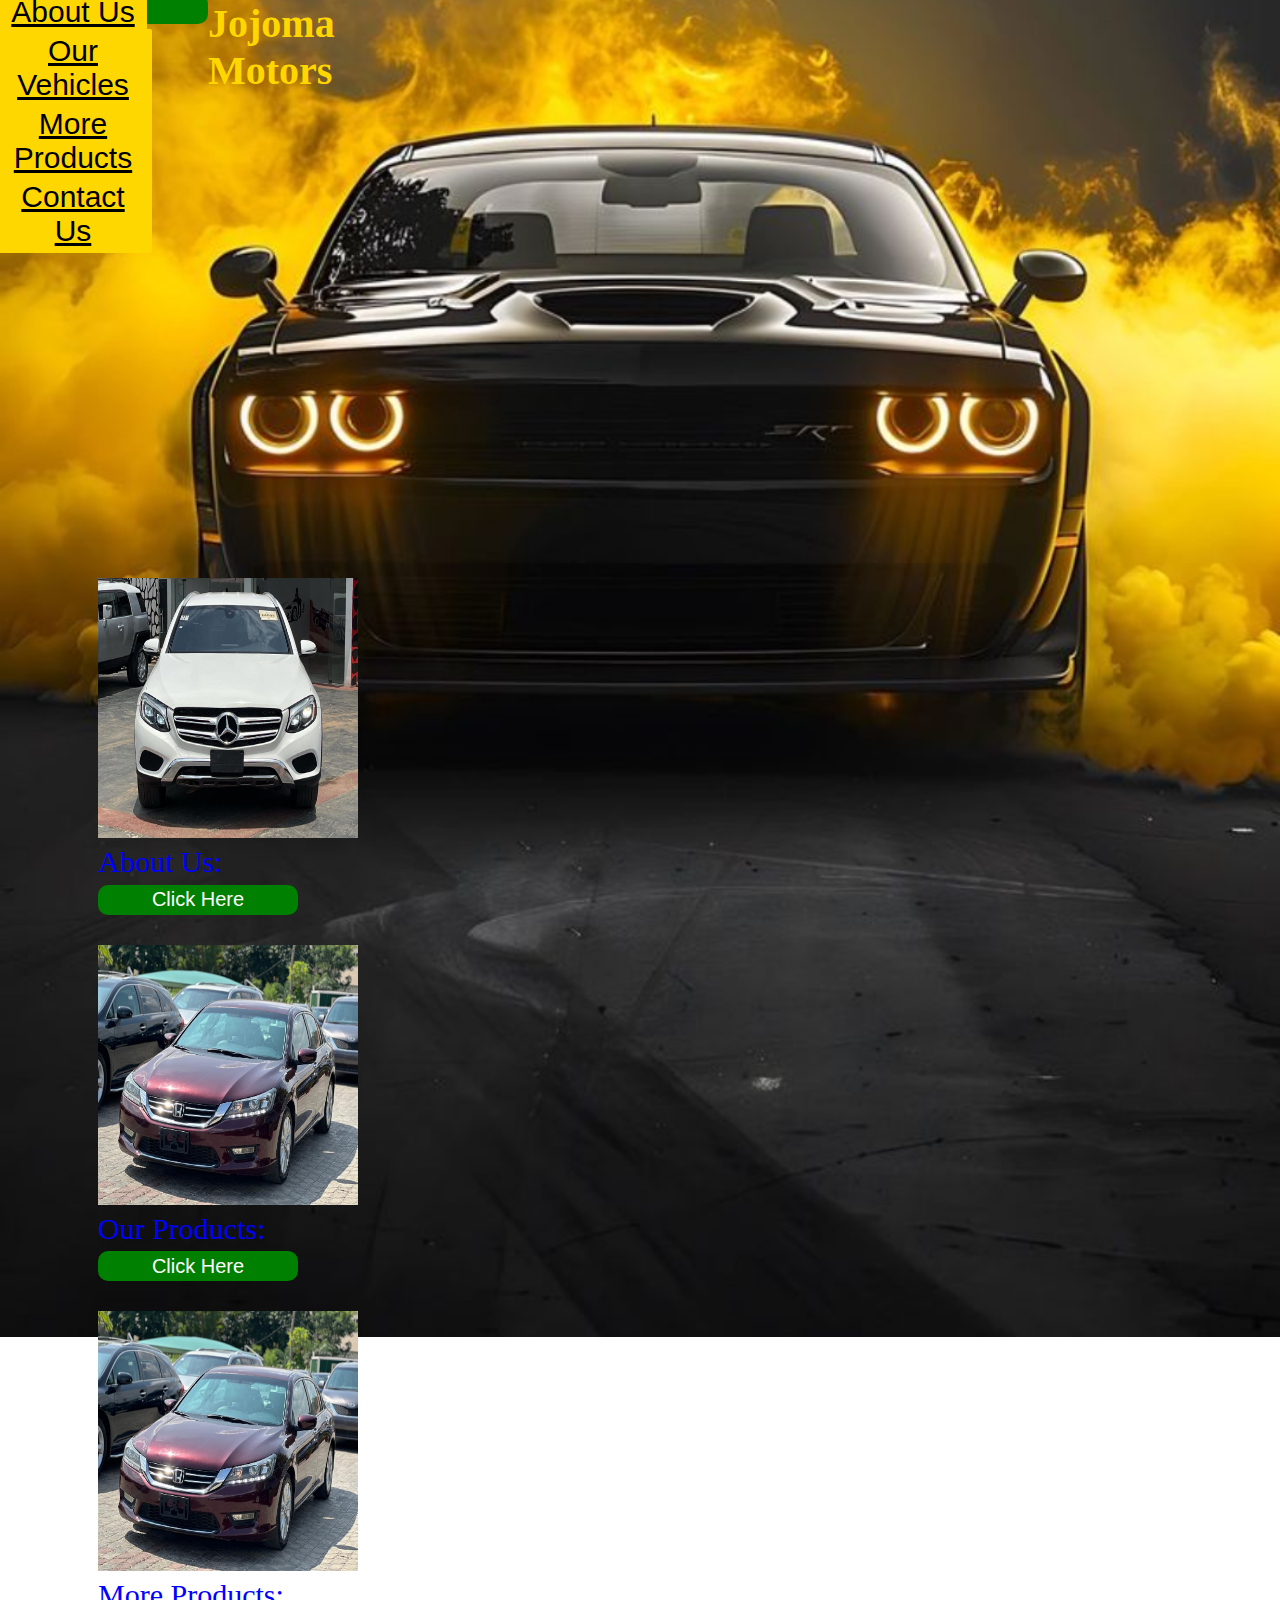
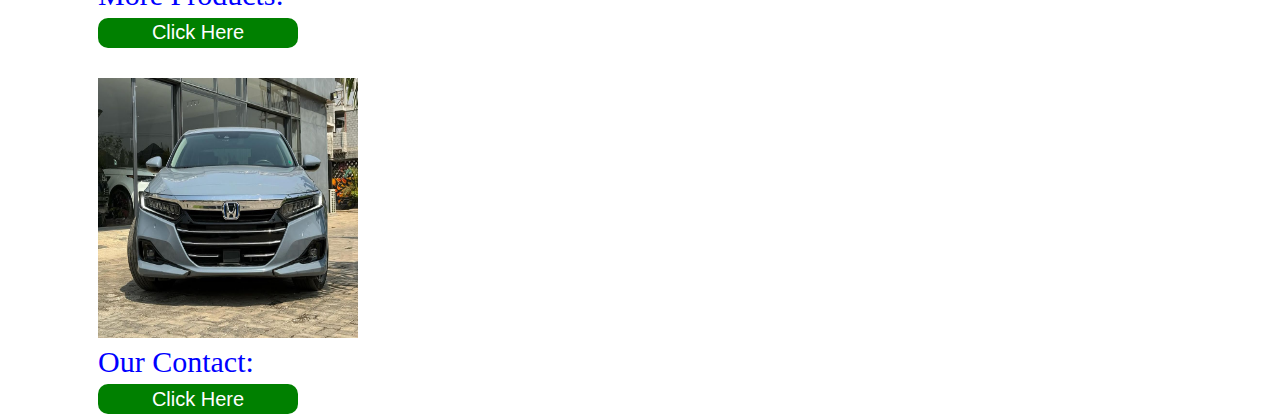
<file: index.html>
<!DOCTYPE html>
<html lang="en">
<head>
    <meta charset="UTF-8">
    <meta http-equiv="X-UA-Compatible" content="IE=edge">
    <meta name="viewport" content="width=device-width, initial-scale=1.0">
    <title></title>
    <link rel="stylesheet" href="styles.css">
    
</head>
<body>
    <h2>Jojoma  <br>Motors</h2>

    <div class="container">
        
        <nav>
            
            <ul>
                <button>
                    
                <li><a href="about.html">About Us</a> </li>
                <li><a href="cars.html">Our Vehicles</a></li>
                <li><a href="shoes/shoes.html">More Products</a></li>
                <li><a href="https://wa.link/kqf6jh">Contact Us</a></li>
                </button>
            </ul>
            
        </nav>
    </div>
<p>
    <div class="price">
        <figure>
          <img src="./images/41.jpeg" alt="" width="260px" height="260px" />
          <figcaption>About Us: <br /><a href="about.html"><button>Click Here</button></a></figcaption>
        </figure>
        
        
        <p>
            <figure>
                <img src="./images/42.jpeg" alt="" width="260px" height="260px" />
                <figcaption>Our Products: <br /><a href="cars.html"><button>Click Here</button></a> </figcaption>
              </figure>
        </p>

        <figure>
            <img src="./images/42.jpeg" alt="" width="260px" height="260px" />
            <figcaption>More Products: <br /><a href="shoes/shoes.html"><button>Click Here</button></a> </figcaption>
          </figure>
        
    </p>
    
    <figure>
        <img src="./images/IMG_023951_26124.jpeg" alt="" width="260px" height="260px" />
        <figcaption>Our Contact: <br /><a href="https://wa.link/kqf6jh"><button>Click Here</button></a> </figcaption>
      </figure>
        
      </div>
      
      
       
      </div>
      

        
</p>
</body>
</html>
</file>
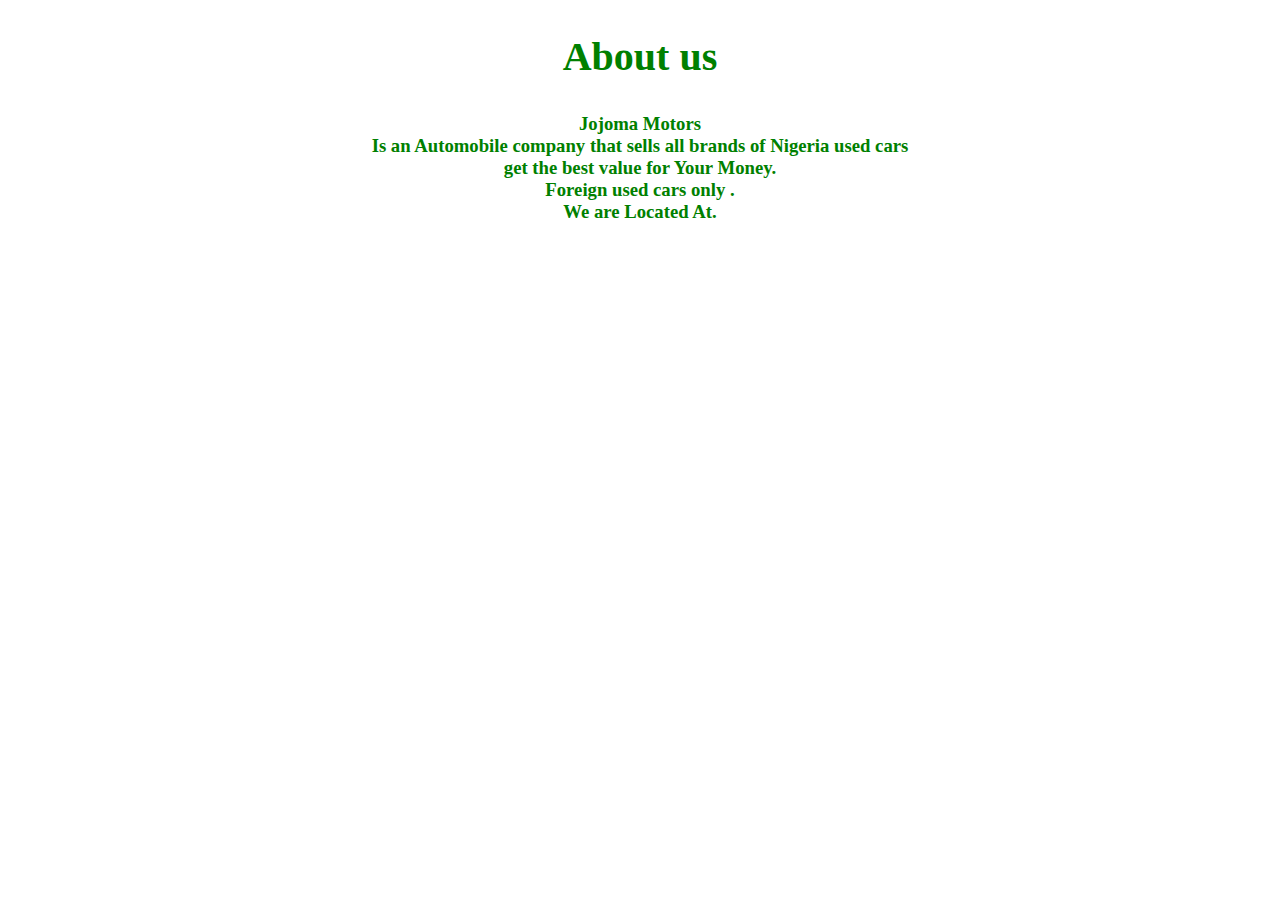
<file: about.html>
<!DOCTYPE html>
<html lang="en">
<head>
    <meta charset="UTF-8">
    <meta name="viewport" content="width=device-width, initial-scale=1.0">
    <title>Document</title>
    <style>
        .about 
{
	text-align: center;
    color: green;
    font-size: 40px;
}
#about 
{
	
}
h3{
    text-align: center;
    color: green;
    
}
    </style>
</head>
<body>
   
    
                            <h2 class="about ">About us</h2>
                            <h3>Jojoma Motors<br> Is an Automobile company that sells all brands of Nigeria used cars <br> get the best value for Your Money.<br>Foreign used cars only  . <br> We are Located At.</h3>
                            
                        </div>
</file>
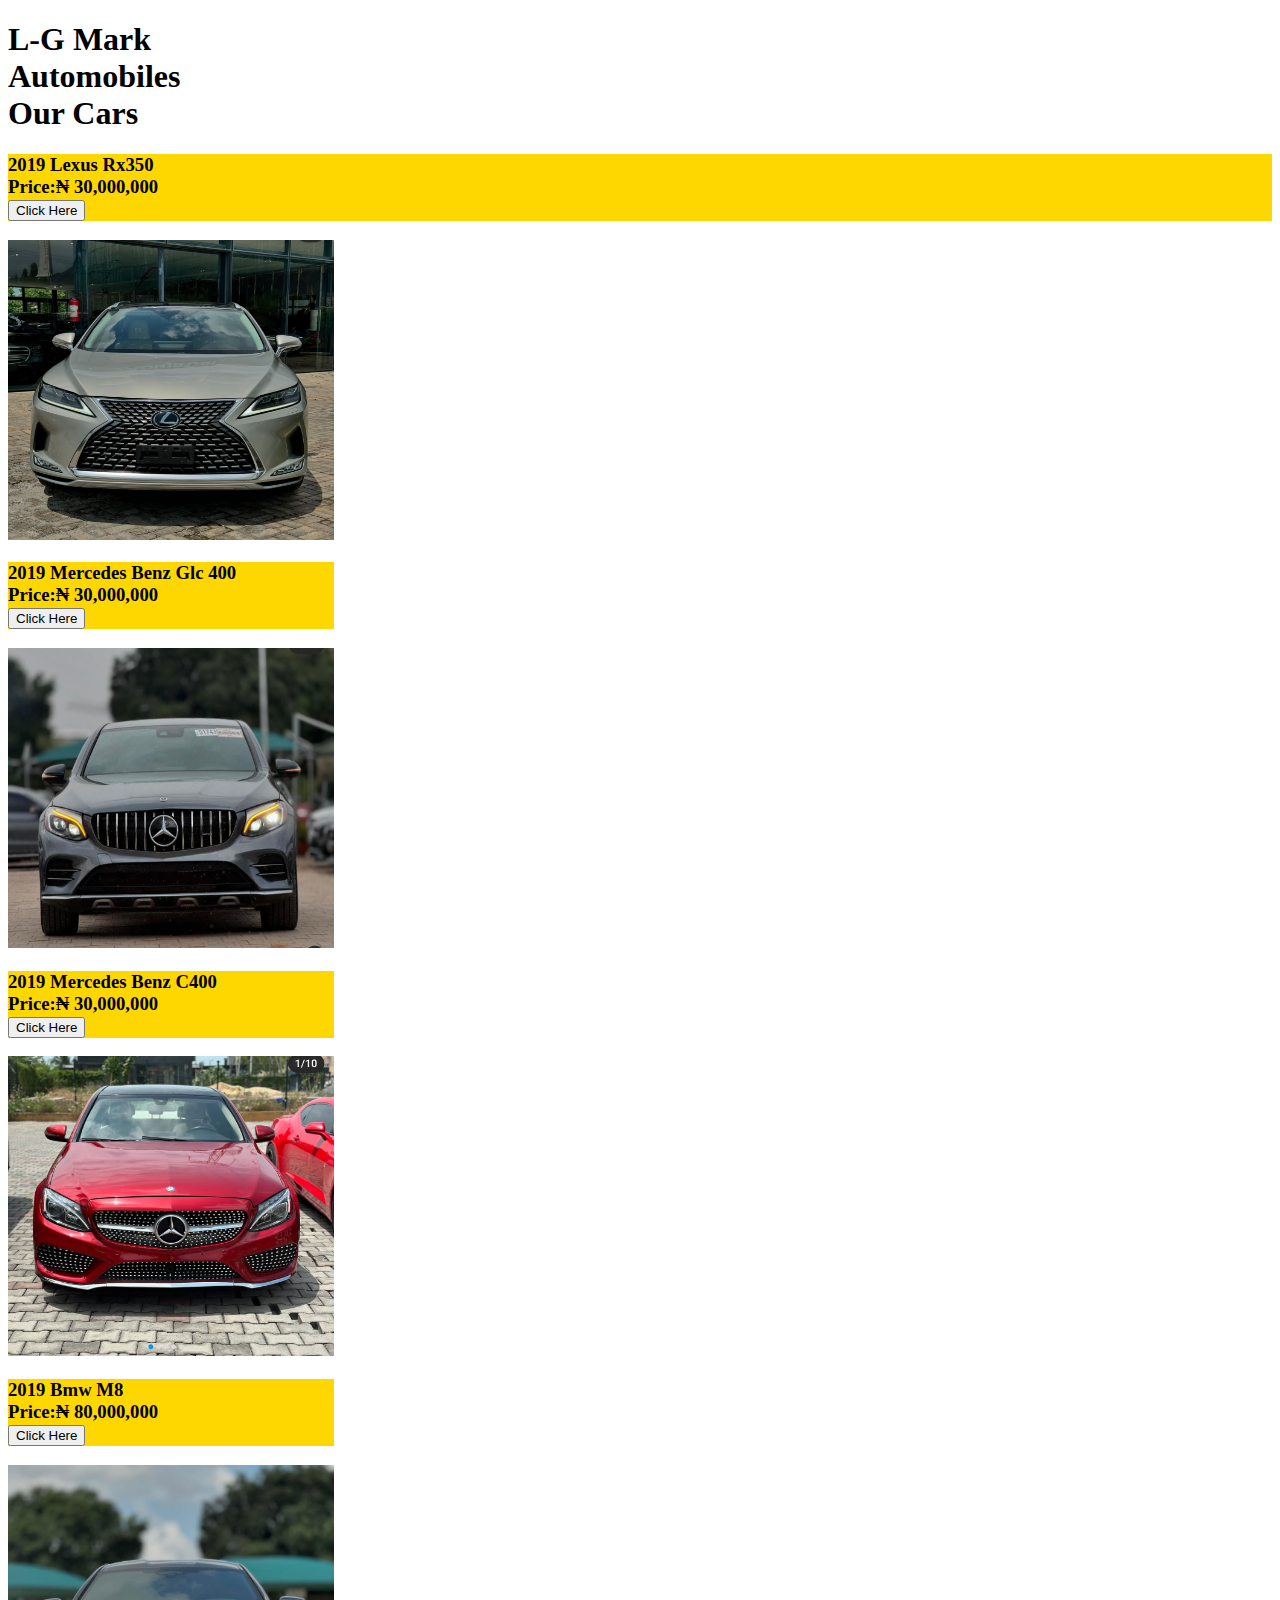
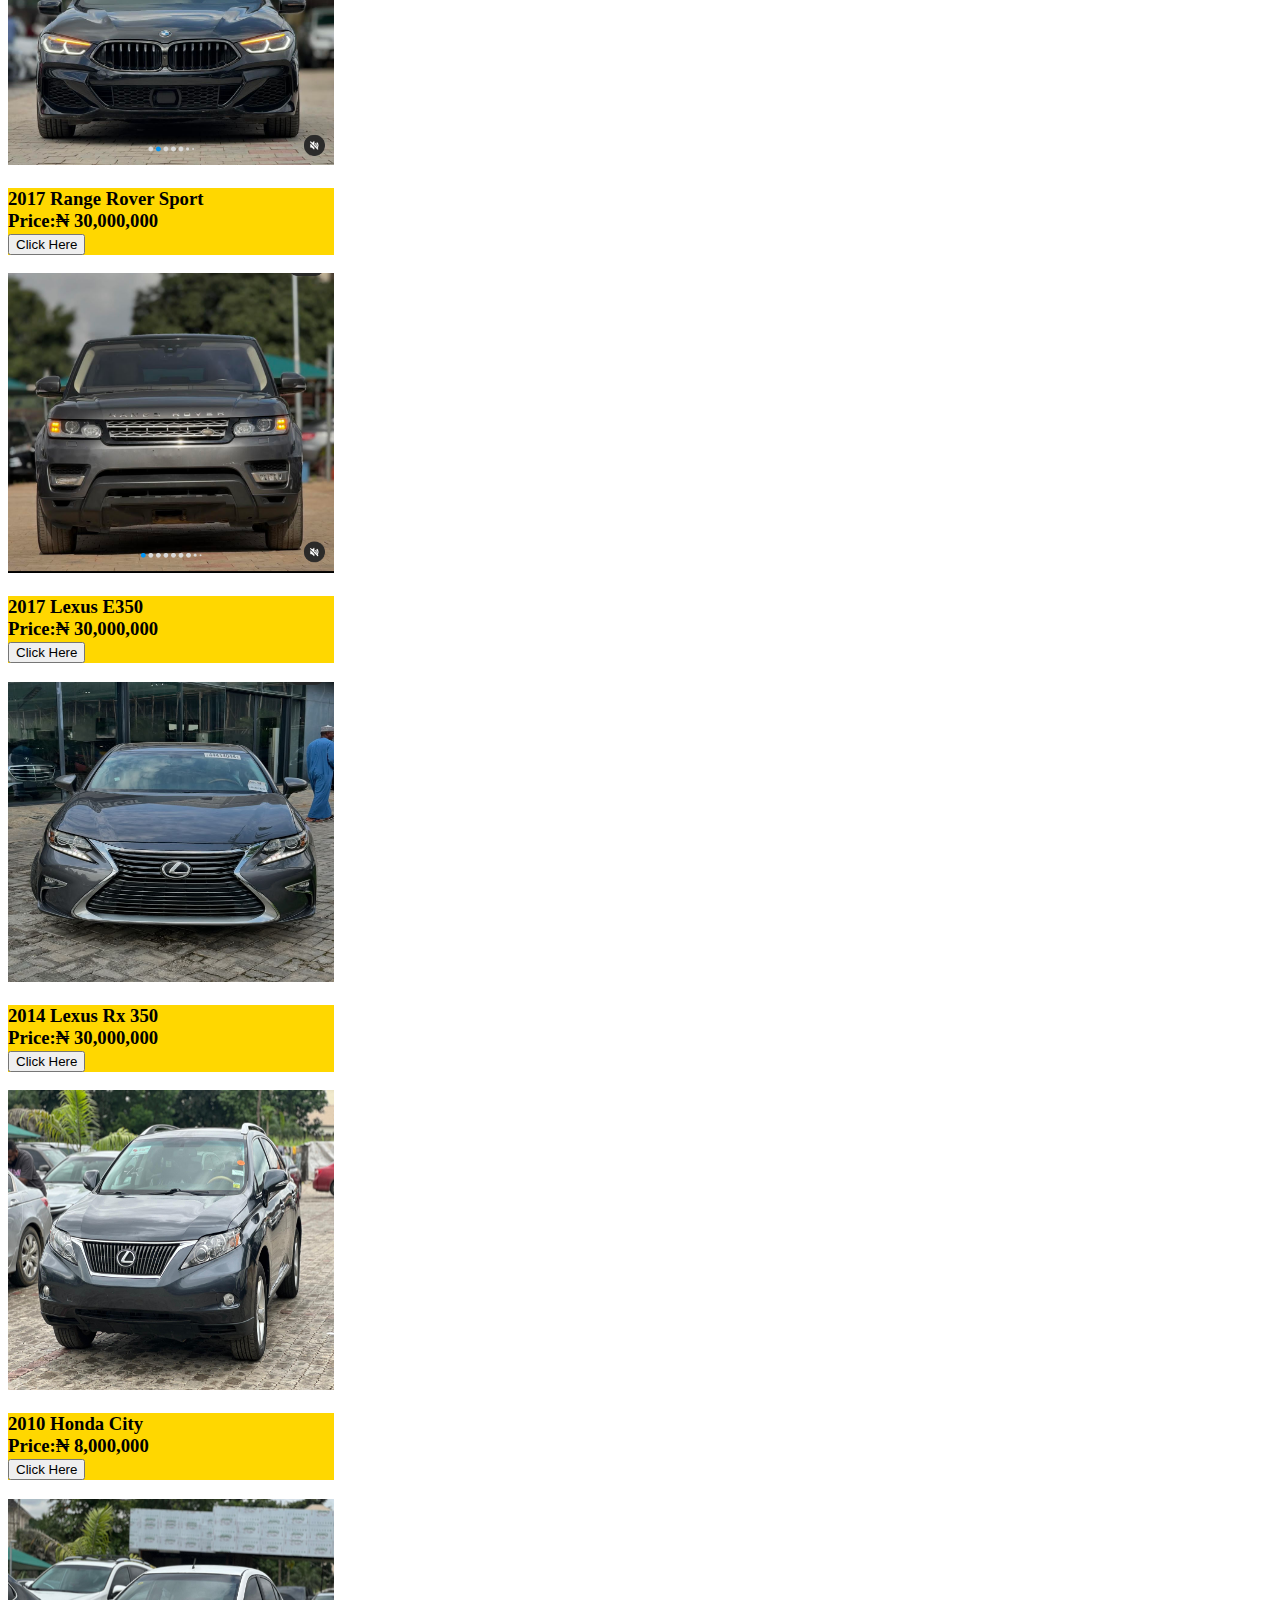
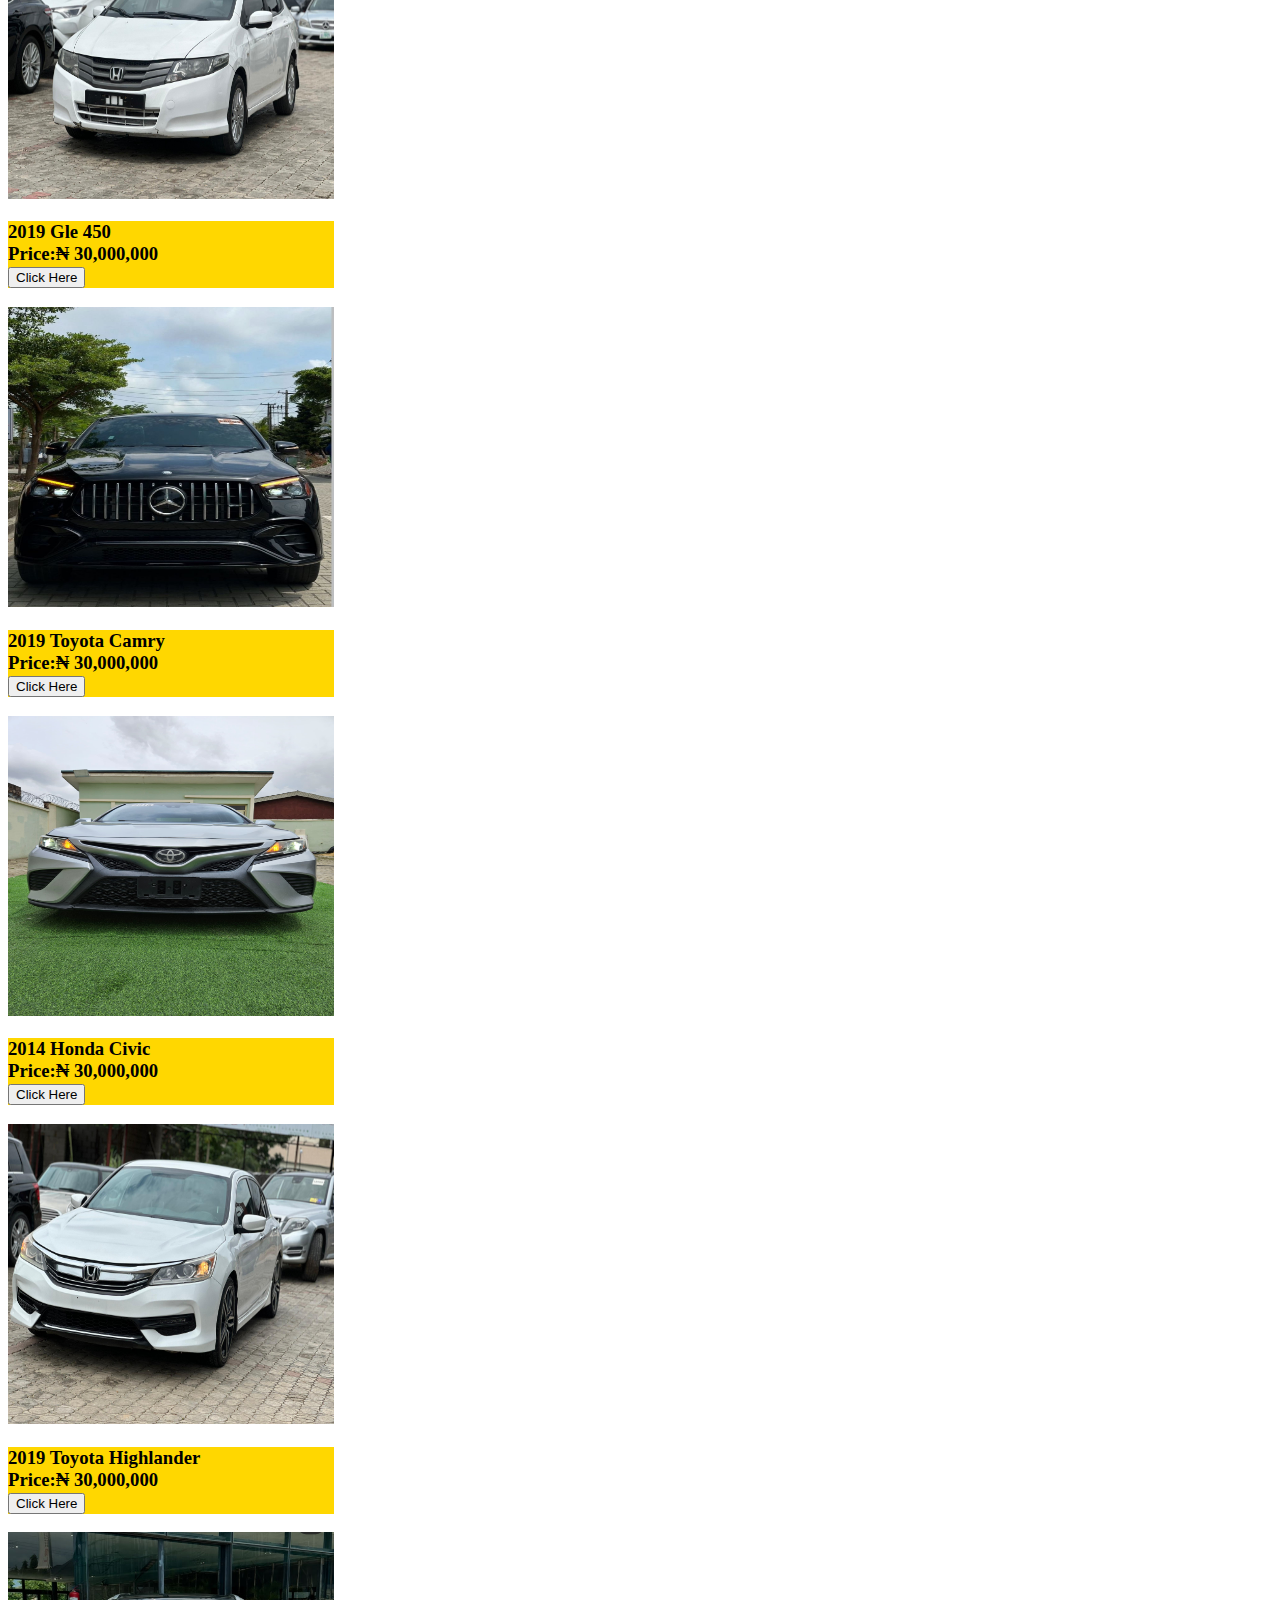
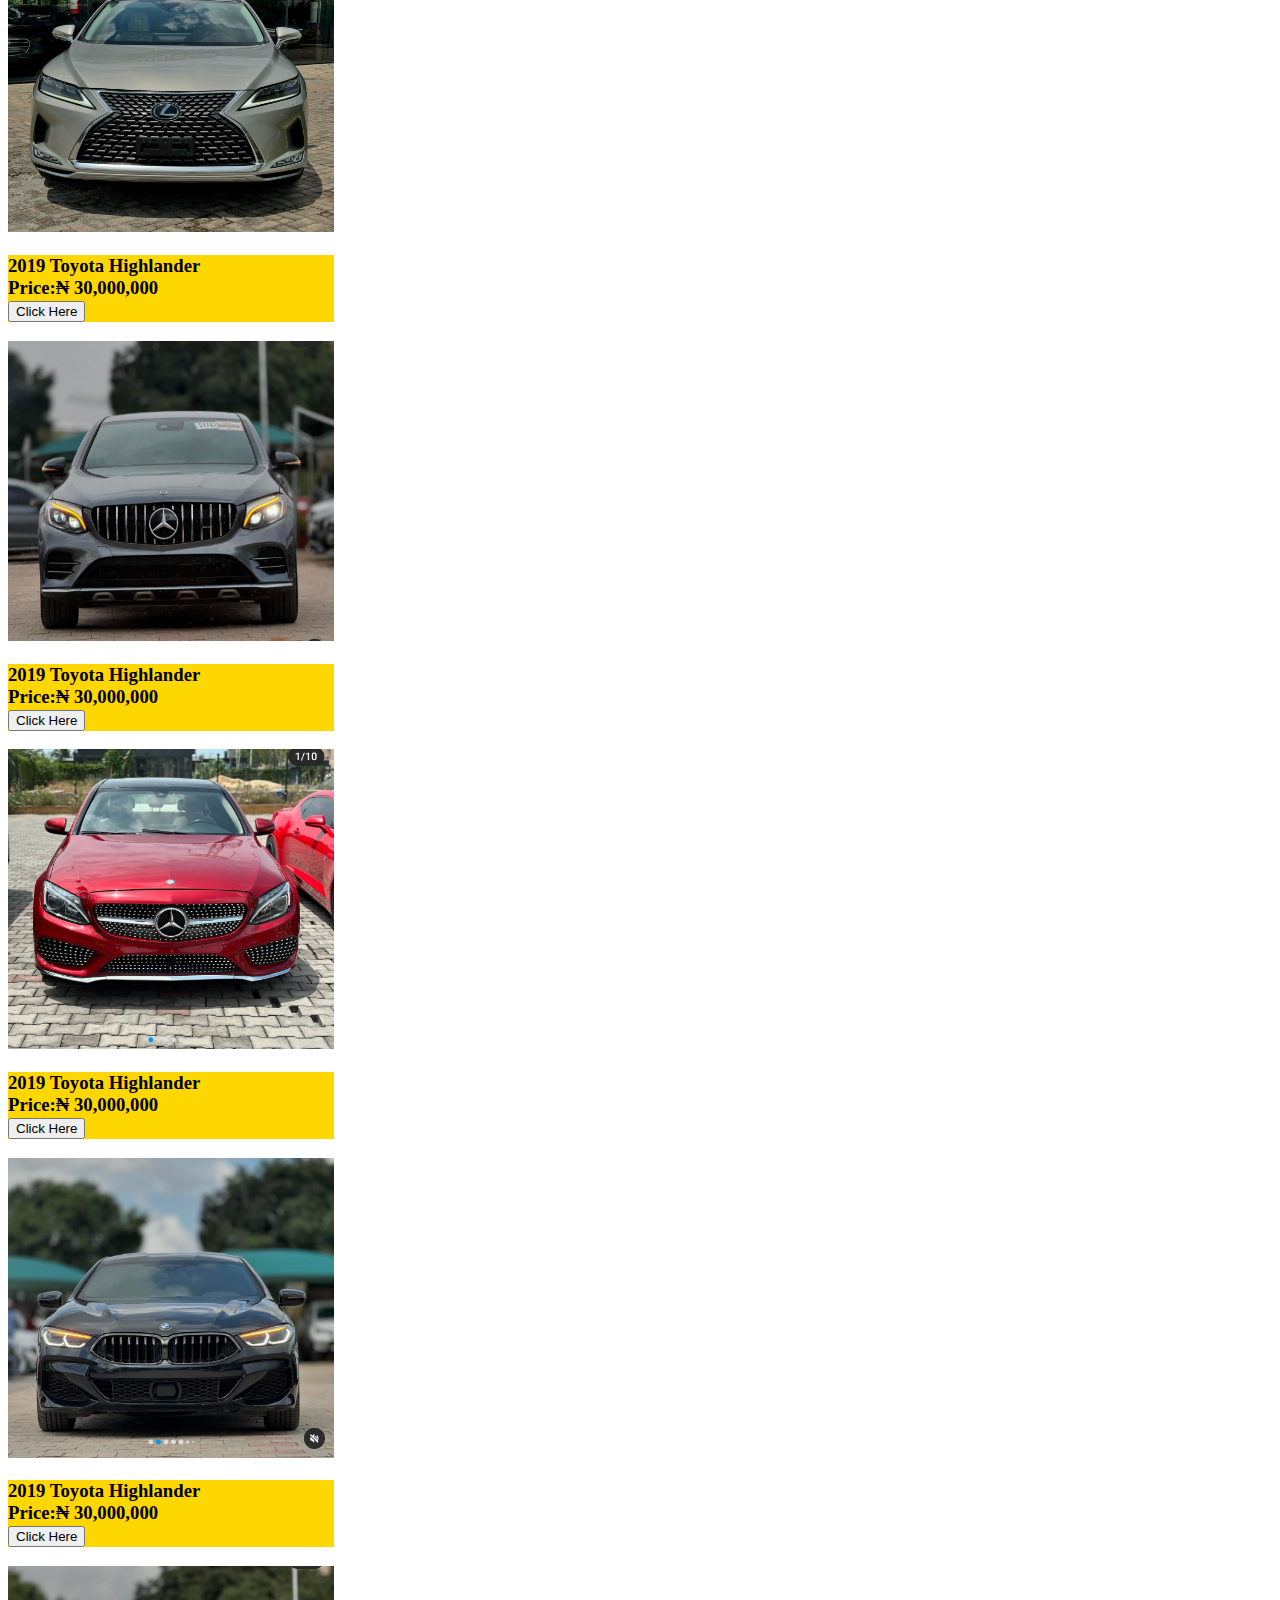
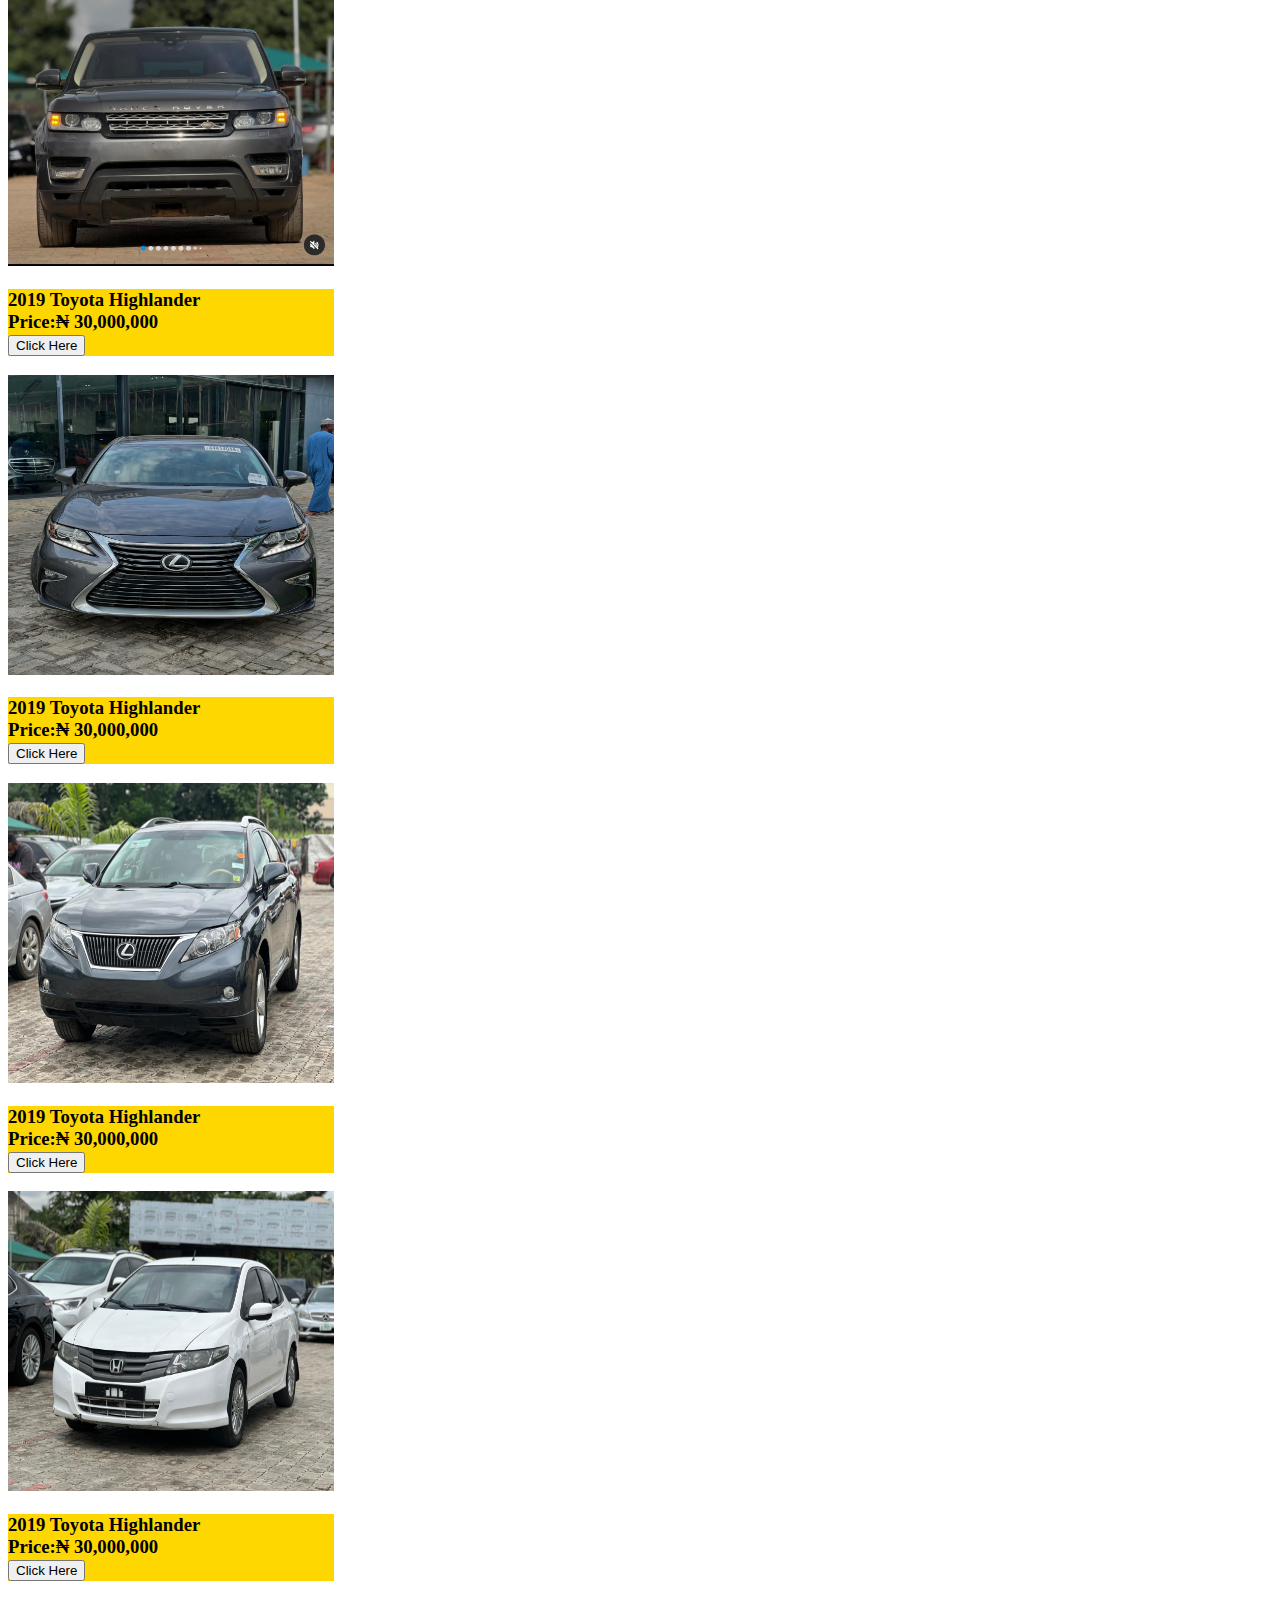
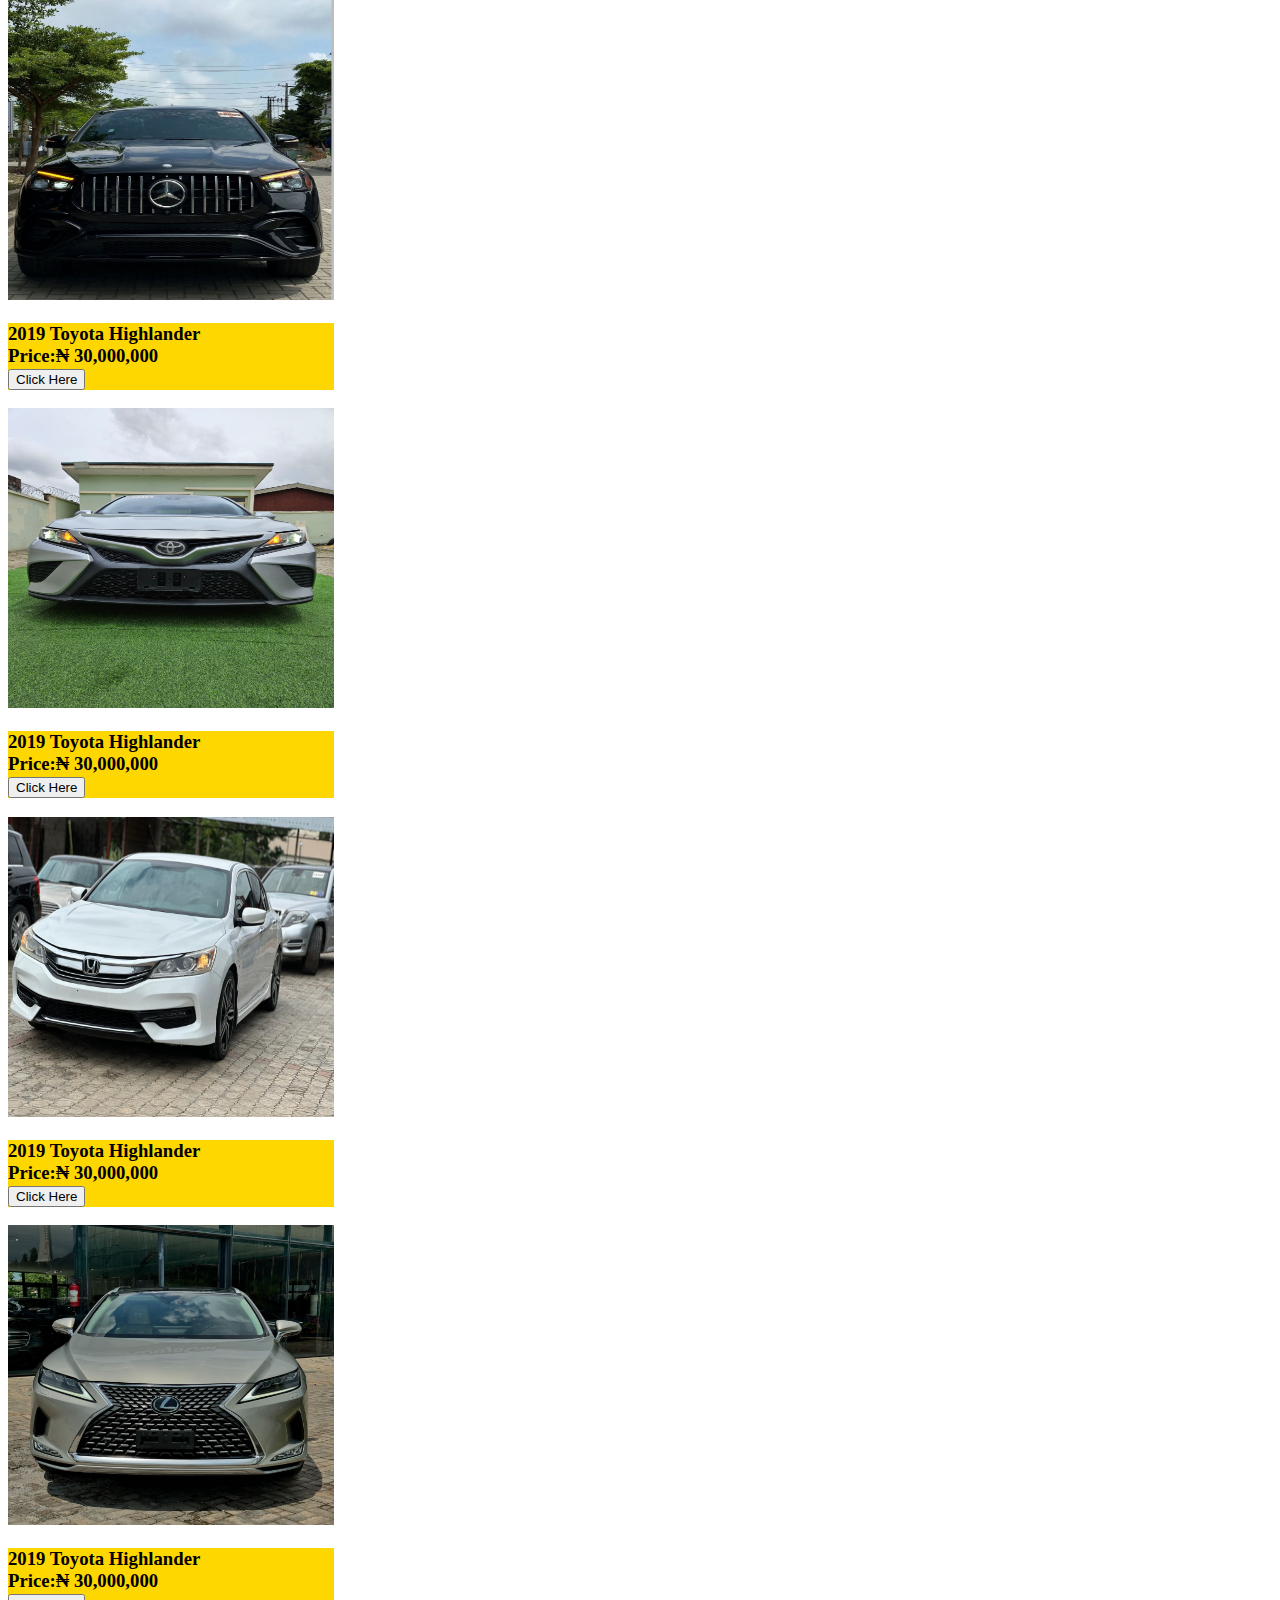
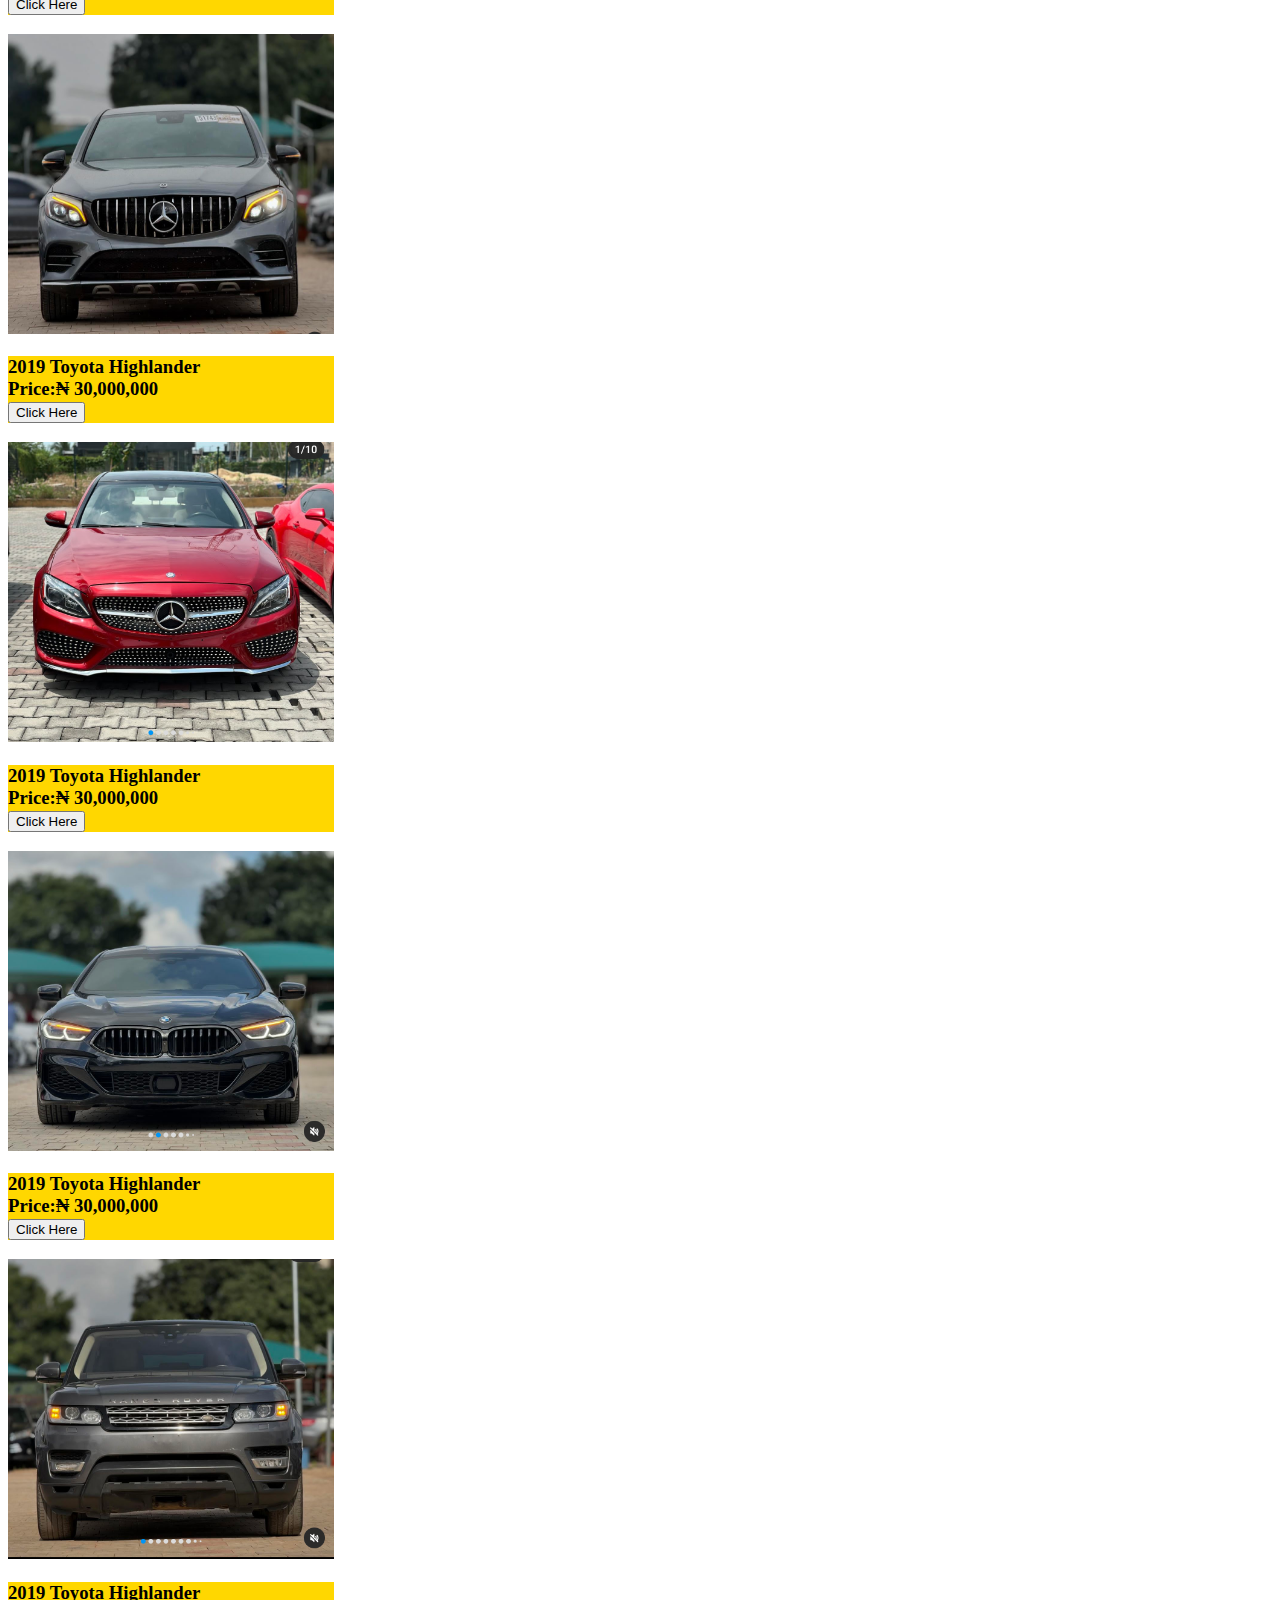
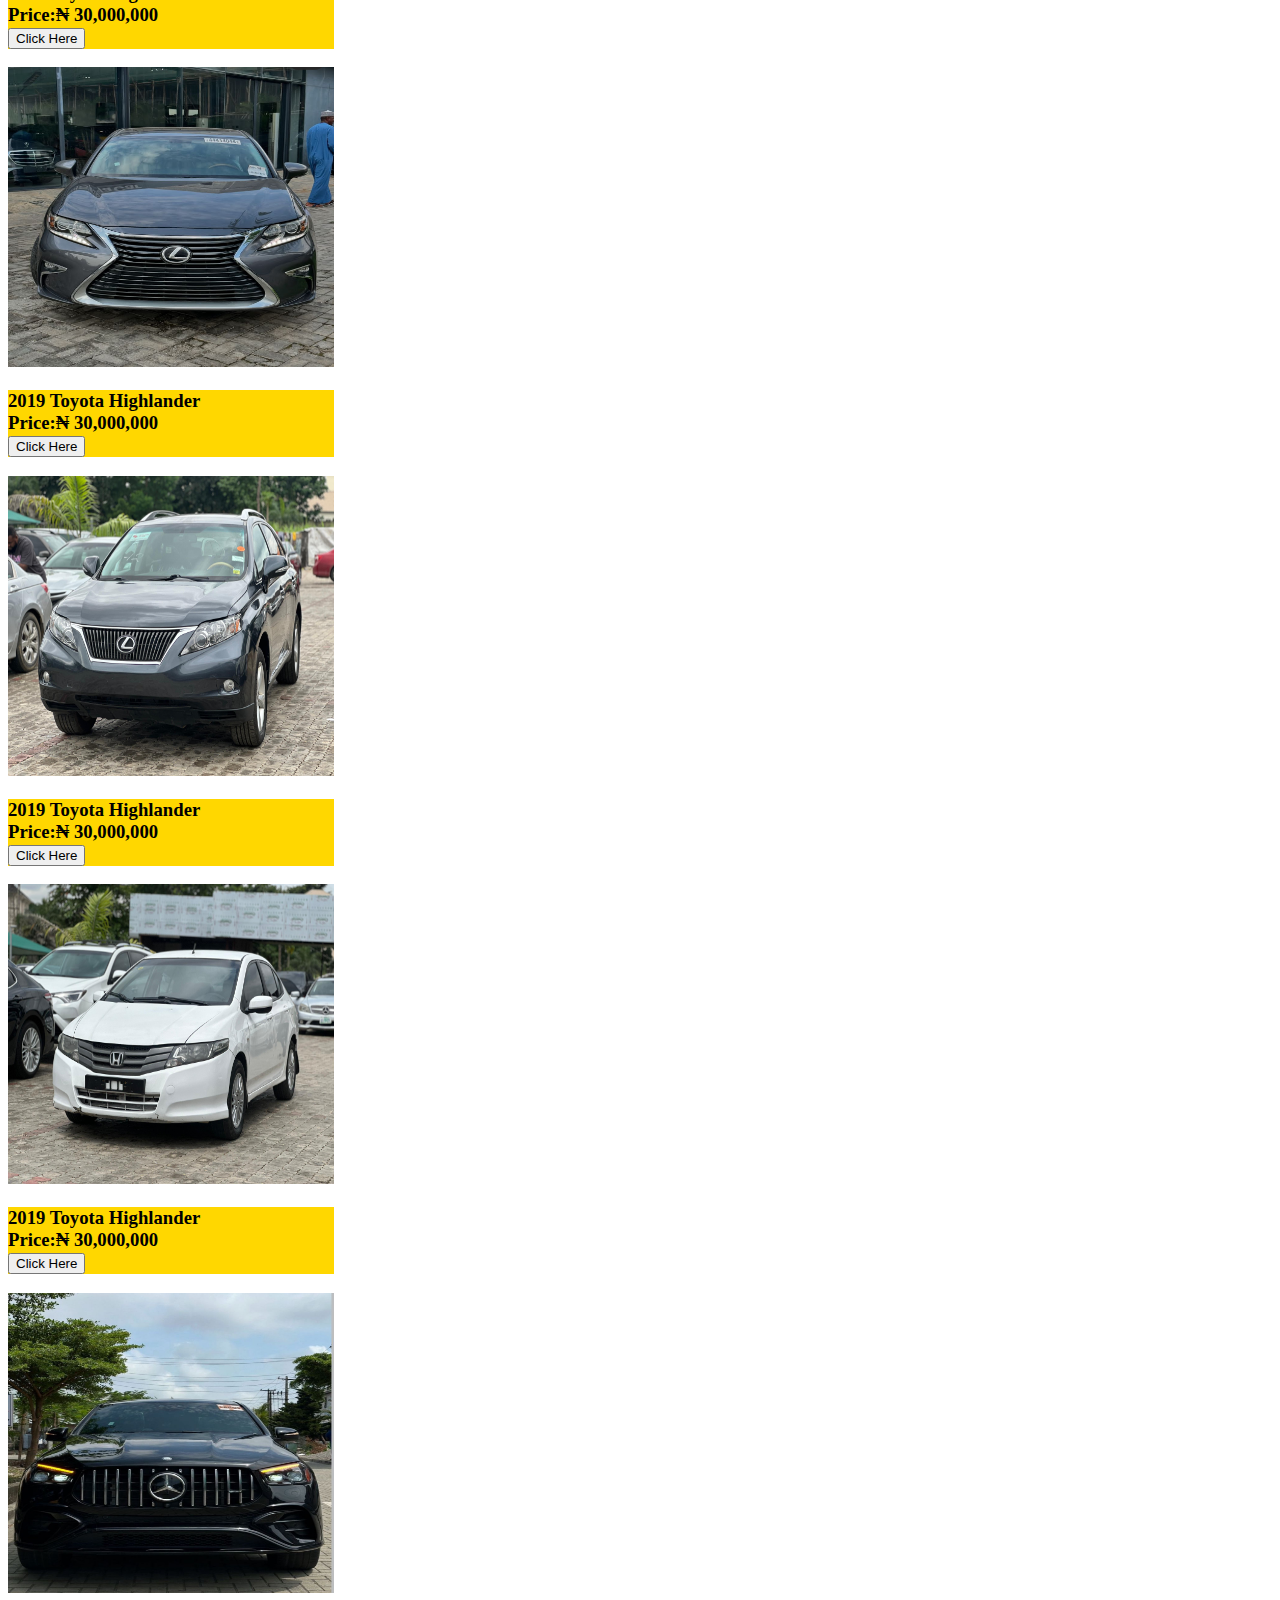
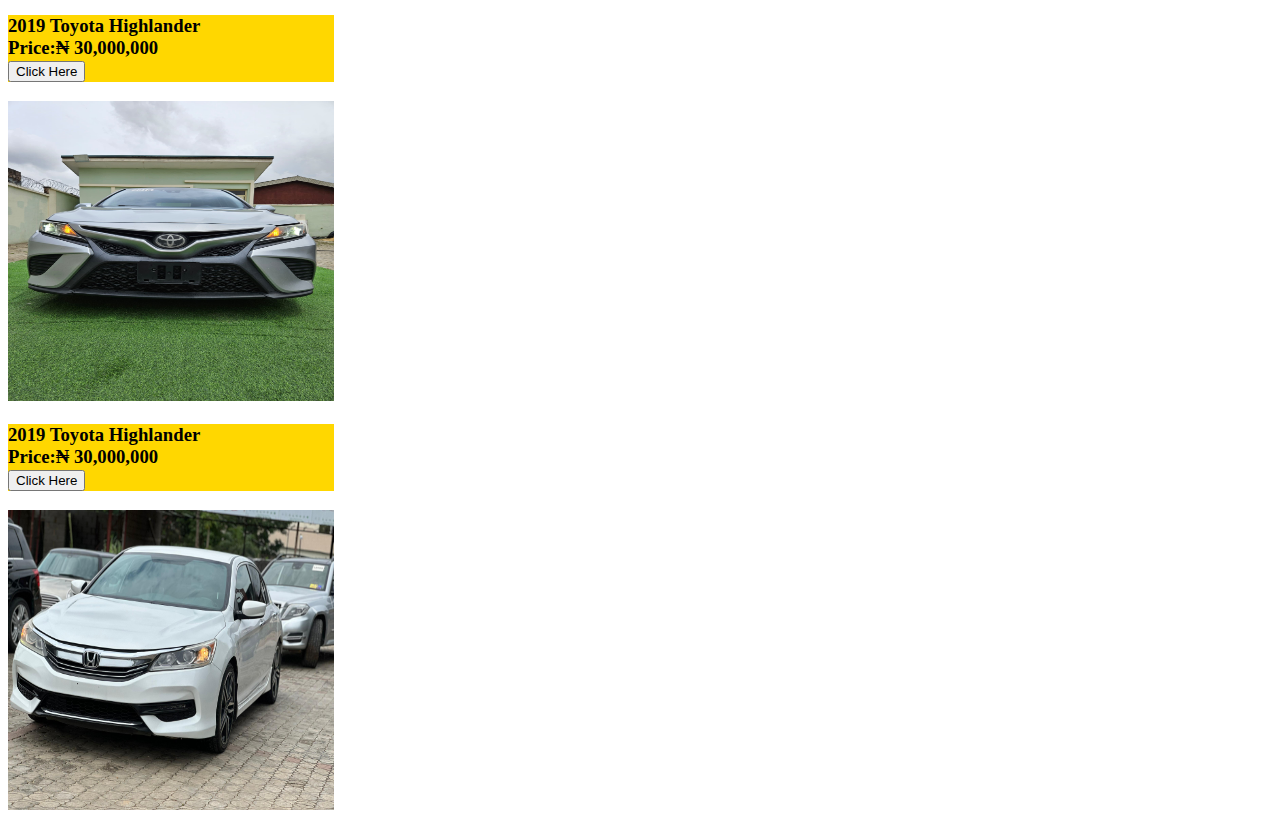
<file: cars.html>
<!DOCTYPE html>
<html lang="en">
<head>
    <meta charset="UTF-8">
    <meta name="viewport" content="width=device-width, initial-scale=1.0">
    <title>Document</title>
    <style>
        .overall-image-blog {
  display: flex;
  justify-content: space-between;
  align-items: center;
  
  margin: auto;

}
.image-write {
  background-color: gold}


  .h3{
    color: green;
  }
  
  



    </style>
</head>
<body>
    <h1 class="opacity"></h1>

    <h1 class="on-top">L-G Mark  <br>Automobiles<br><span>Our Cars</span></h1>

    
        
        <div class="image-write">
          <h3>
            2019 Lexus Rx350 <br />
            Price:&#8358 30,000,000<br>
            <a href="https://festacautomobiles.github.io/obagold/"><button>Click Here </button></a>
          </h3>
          
        </div>
        <div class="overall-image-blog">
          <div class="image-blog">
            <div class="image1">
              <img src="./newimages/Gallery_20240930_225818.png" alt="" width="326" height="300" />
             
               
              </p>
              
            </div>

            <div class="image-write">
                <h3>
                  2019 Mercedes Benz Glc 400 <br />
                  Price:&#8358 30,000,000<br>
                  <a href="https://festacautomobiles.github.io/obagold/"><button>Click Here </button></a>
                </h3>
                
              </div>
              <div class="overall-image-blog">
                <div class="image-blog">
                  <div class="image1">
                    <img src="./newimages/IMG_111346_101024.jpeg" alt="" width="326" height="300" />
                   
                     
                    </p>
                    
                  </div>

                  <div class="image-write">
                    <h3>
                      2019 Mercedes Benz C400 <br />
                      Price:&#8358 30,000,000<br>
                      <a href="https://festacautomobiles.github.io/obagold/"><button>Click Here </button></a>
                    </h3>
                    
                  </div>
                  <div class="overall-image-blog">
                    <div class="image-blog">
                      <div class="image1">
                        <img src="./newimages/Gallery_20241005_165730.png" alt="" width="326" height="300" />
                       
                         
                        </p>
                        
                      </div>

                      <div class="image-write">
                        <h3>
                          2019 Bmw M8 <br />
                          Price:&#8358 80,000,000<br>
                          <a href="https://festacautomobiles.github.io/obagold/"><button>Click Here </button></a>
                        </h3>
                        
                      </div>
                      <div class="overall-image-blog">
                        <div class="image-blog">
                          <div class="image1">
                            <img src="./newimages/Gallery_20241009_233121.png" alt="" width="326" height="300" />
                           
                             
                            </p>
                            
                          </div>

                          <div class="image-write">
                            <h3>
                              2017 Range Rover Sport <br />
                              Price:&#8358 30,000,000<br>
                              <a href="https://festacautomobiles.github.io/obagold/"><button>Click Here </button></a>
                            </h3>
                            
                          </div>
                          <div class="overall-image-blog">
                            <div class="image-blog">
                              <div class="image1">
                                <img src="./newimages/Gallery_20241009_233245.png" alt="" width="326" height="300" />
                               
                                 
                                </p>
                                
                              </div>

                              <div class="image-write">
                                <h3>
                                  2017 Lexus E350 <br />
                                  Price:&#8358 30,000,000<br>
                                  <a href="https://festacautomobiles.github.io/obagold/"><button>Click Here </button></a>
                                </h3>
                                
                              </div>
                              <div class="overall-image-blog">
                                <div class="image-blog">
                                  <div class="image1">
                                    <img src="./newimages/IMG_111437_101024.jpeg" alt="" width="326" height="300" />
                                   
                                     
                                    </p>
                                    
                                  </div>

                                  <div class="image-write">
                                    <h3>
                                      2014 Lexus Rx 350 <br />
                                      Price:&#8358 30,000,000<br>
                                      <a href="https://festacautomobiles.github.io/obagold/"><button>Click Here </button></a>
                                    </h3>
                                    
                                  </div>
                                  <div class="overall-image-blog">
                                    <div class="image-blog">
                                      <div class="image1">
                                        <img src="./newimages/IMG-20240923-WA0041.jpg" alt="" width="326" height="300" />
                                       
                                         
                                        </p>
                                        
                                      </div>

                                      <div class="image-write">
                                        <h3>
                                          2010 Honda City <br />
                                          Price:&#8358 8,000,000<br>
                                          <a href="https://festacautomobiles.github.io/obagold/"><button>Click Here </button></a>
                                        </h3>
                                        
                                      </div>
                                      <div class="overall-image-blog">
                                        <div class="image-blog">
                                          <div class="image1">
                                            <img src="./newimages/IMG-20241001-WA0004.jpg" alt="" width="326" height="300" />
                                           
                                             
                                            </p>
                                            
                                          </div>
<div class="image-write">
          <h3>
            2019 Gle 450 <br />
            Price:&#8358 30,000,000<br>
            <a href="https://festacautomobiles.github.io/obagold/"><button>Click Here </button></a>
          </h3>
          
        </div>
        <div class="overall-image-blog">
          <div class="image-blog">
            <div class="image1">
              <img src="./newimages/IMG-20241003-WA0057.jpg" alt="" width="326" height="300" />
             
               
              </p>
              
            </div>
            <div class="image-write">
                <h3>
                  2019 Toyota Camry <br />
                  Price:&#8358 30,000,000<br>
                  <a href="https://festacautomobiles.github.io/obagold/"><button>Click Here </button></a>
                </h3>
                
              </div>
              <div class="overall-image-blog">
                <div class="image-blog">
                  <div class="image1">
                    <img src="./newimages/IMG-20241004-WA0025.jpg" alt="" width="326" height="300" />
                   
                     
                    </p>
                    
                  </div>

                  <div class="image-write">
                    <h3>
                      2014 Honda Civic <br />
                      Price:&#8358 30,000,000<br>
                      <a href="https://festacautomobiles.github.io/obagold/"><button>Click Here </button></a>
                    </h3>
                    
                  </div>
                  <div class="overall-image-blog">
                    <div class="image-blog">
                      <div class="image1">
                        <img src="./newimages/IMG-20241004-WA0053.jpg" alt="" width="326" height="300" />
                       
                         
                        </p>
                        
                      </div>
                      <div class="image-write">
                        <h3>
                          2019 Toyota Highlander <br />
                          Price:&#8358 30,000,000<br>
                          <a href="https://festacautomobiles.github.io/obagold/"><button>Click Here </button></a>
                        </h3>
                        
                      </div>
                      <div class="overall-image-blog">
                        <div class="image-blog">
                          <div class="image1">
                            <img src="./newimages/Gallery_20240930_225818.png" alt="" width="326" height="300" />
                           
                             
                            </p>
                            
                          </div>
              
                          <div class="image-write">
                              <h3>
                                2019 Toyota Highlander <br />
                                Price:&#8358 30,000,000<br>
                                <a href="https://festacautomobiles.github.io/obagold/"><button>Click Here </button></a>
                              </h3>
                              
                            </div>
                            <div class="overall-image-blog">
                              <div class="image-blog">
                                <div class="image1">
                                  <img src="./newimages/IMG_111346_101024.jpeg" alt="" width="326" height="300" />
                                 
                                   
                                  </p>
                                  
                                </div>
              
                                <div class="image-write">
                                  <h3>
                                    2019 Toyota Highlander <br />
                                    Price:&#8358 30,000,000<br>
                                    <a href="https://festacautomobiles.github.io/obagold/"><button>Click Here </button></a>
                                  </h3>
                                  
                                </div>
                                <div class="overall-image-blog">
                                  <div class="image-blog">
                                    <div class="image1">
                                      <img src="./newimages/Gallery_20241005_165730.png" alt="" width="326" height="300" />
                                     
                                       
                                      </p>
                                      
                                    </div>
              
                                    <div class="image-write">
                                      <h3>
                                        2019 Toyota Highlander <br />
                                        Price:&#8358 30,000,000<br>
                                        <a href="https://festacautomobiles.github.io/obagold/"><button>Click Here </button></a>
                                      </h3>
                                      
                                    </div>
                                    <div class="overall-image-blog">
                                      <div class="image-blog">
                                        <div class="image1">
                                          <img src="./newimages/Gallery_20241009_233121.png" alt="" width="326" height="300" />
                                         
                                           
                                          </p>
                                          
                                        </div>
              
                                        <div class="image-write">
                                          <h3>
                                            2019 Toyota Highlander <br />
                                            Price:&#8358 30,000,000<br>
                                            <a href="https://festacautomobiles.github.io/obagold/"><button>Click Here </button></a>
                                          </h3>
                                          
                                        </div>
                                        <div class="overall-image-blog">
                                          <div class="image-blog">
                                            <div class="image1">
                                              <img src="./newimages/Gallery_20241009_233245.png" alt="" width="326" height="300" />
                                             
                                               
                                              </p>
                                              
                                            </div>
              
                                            <div class="image-write">
                                              <h3>
                                                2019 Toyota Highlander <br />
                                                Price:&#8358 30,000,000<br>
                                                <a href="https://festacautomobiles.github.io/obagold/"><button>Click Here </button></a>
                                              </h3>
                                              
                                            </div>
                                            <div class="overall-image-blog">
                                              <div class="image-blog">
                                                <div class="image1">
                                                  <img src="./newimages/IMG_111437_101024.jpeg" alt="" width="326" height="300" />
                                                 
                                                   
                                                  </p>
                                                  
                                                </div>
              
                                                <div class="image-write">
                                                  <h3>
                                                    2019 Toyota Highlander <br />
                                                    Price:&#8358 30,000,000<br>
                                                    <a href="https://festacautomobiles.github.io/obagold/"><button>Click Here </button></a>
                                                  </h3>
                                                  
                                                </div>
                                                <div class="overall-image-blog">
                                                  <div class="image-blog">
                                                    <div class="image1">
                                                      <img src="./newimages/IMG-20240923-WA0041.jpg" alt="" width="326" height="300" />
                                                     
                                                       
                                                      </p>
                                                      
                                                    </div>
              
                                                    <div class="image-write">
                                                      <h3>
                                                        2019 Toyota Highlander <br />
                                                        Price:&#8358 30,000,000<br>
                                                        <a href="https://festacautomobiles.github.io/obagold/"><button>Click Here </button></a>
                                                      </h3>
                                                      
                                                    </div>
                                                    <div class="overall-image-blog">
                                                      <div class="image-blog">
                                                        <div class="image1">
                                                          <img src="./newimages/IMG-20241001-WA0004.jpg" alt="" width="326" height="300" />
                                                         
                                                           
                                                          </p>
                                                          
                                                        </div>
              <div class="image-write">
                        <h3>
                          2019 Toyota Highlander <br />
                          Price:&#8358 30,000,000<br>
                          <a href="https://festacautomobiles.github.io/obagold/"><button>Click Here </button></a>
                        </h3>
                        
                      </div>
                      <div class="overall-image-blog">
                        <div class="image-blog">
                          <div class="image1">
                            <img src="./newimages/IMG-20241003-WA0057.jpg" alt="" width="326" height="300" />
                           
                             
                            </p>
                            
                          </div>
                          <div class="image-write">
                              <h3>
                                2019 Toyota Highlander <br />
                                Price:&#8358 30,000,000<br>
                                <a href="https://festacautomobiles.github.io/obagold/"><button>Click Here </button></a>
                              </h3>
                              
                            </div>
                            <div class="overall-image-blog">
                              <div class="image-blog">
                                <div class="image1">
                                  <img src="./newimages/IMG-20241004-WA0025.jpg" alt="" width="326" height="300" />
                                 
                                   
                                  </p>
                                  
                                </div>
              
                                <div class="image-write">
                                  <h3>
                                    2019 Toyota Highlander <br />
                                    Price:&#8358 30,000,000<br>
                                    <a href="https://festacautomobiles.github.io/obagold/"><button>Click Here </button></a>
                                  </h3>
                                  
                                </div>
                                <div class="overall-image-blog">
                                  <div class="image-blog">
                                    <div class="image1">
                                      <img src="./newimages/IMG-20241004-WA0053.jpg" alt="" width="326" height="300" />
                                     
                                       
                                      </p>
                                      
                                    </div>

                                    <div class="image-write">
                                        <h3>
                                          2019 Toyota Highlander <br />
                                          Price:&#8358 30,000,000<br>
                                          <a href="https://festacautomobiles.github.io/obagold/"><button>Click Here </button></a>
                                        </h3>
                                        
                                      </div>
                                      <div class="overall-image-blog">
                                        <div class="image-blog">
                                          <div class="image1">
                                            <img src="./newimages/Gallery_20240930_225818.png" alt="" width="326" height="300" />
                                           
                                             
                                            </p>
                                            
                                          </div>
                              
                                          <div class="image-write">
                                              <h3>
                                                2019 Toyota Highlander <br />
                                                Price:&#8358 30,000,000<br>
                                                <a href="https://festacautomobiles.github.io/obagold/"><button>Click Here </button></a>
                                              </h3>
                                              
                                            </div>
                                            <div class="overall-image-blog">
                                              <div class="image-blog">
                                                <div class="image1">
                                                  <img src="./newimages/IMG_111346_101024.jpeg" alt="" width="326" height="300" />
                                                 
                                                   
                                                  </p>
                                                  
                                                </div>
                              
                                                <div class="image-write">
                                                  <h3>
                                                    2019 Toyota Highlander <br />
                                                    Price:&#8358 30,000,000<br>
                                                    <a href="https://festacautomobiles.github.io/obagold/"><button>Click Here </button></a>
                                                  </h3>
                                                  
                                                </div>
                                                <div class="overall-image-blog">
                                                  <div class="image-blog">
                                                    <div class="image1">
                                                      <img src="./newimages/Gallery_20241005_165730.png" alt="" width="326" height="300" />
                                                     
                                                       
                                                      </p>
                                                      
                                                    </div>
                              
                                                    <div class="image-write">
                                                      <h3>
                                                        2019 Toyota Highlander <br />
                                                        Price:&#8358 30,000,000<br>
                                                        <a href="https://festacautomobiles.github.io/obagold/"><button>Click Here </button></a>
                                                      </h3>
                                                      
                                                    </div>
                                                    <div class="overall-image-blog">
                                                      <div class="image-blog">
                                                        <div class="image1">
                                                          <img src="./newimages/Gallery_20241009_233121.png" alt="" width="326" height="300" />
                                                         
                                                           
                                                          </p>
                                                          
                                                        </div>
                              
                                                        <div class="image-write">
                                                          <h3>
                                                            2019 Toyota Highlander <br />
                                                            Price:&#8358 30,000,000<br>
                                                            <a href="https://festacautomobiles.github.io/obagold/"><button>Click Here </button></a>
                                                          </h3>
                                                          
                                                        </div>
                                                        <div class="overall-image-blog">
                                                          <div class="image-blog">
                                                            <div class="image1">
                                                              <img src="./newimages/Gallery_20241009_233245.png" alt="" width="326" height="300" />
                                                             
                                                               
                                                              </p>
                                                              
                                                            </div>
                              
                                                            <div class="image-write">
                                                              <h3>
                                                                2019 Toyota Highlander <br />
                                                                Price:&#8358 30,000,000<br>
                                                                <a href="https://festacautomobiles.github.io/obagold/"><button>Click Here </button></a>
                                                              </h3>
                                                              
                                                            </div>
                                                            <div class="overall-image-blog">
                                                              <div class="image-blog">
                                                                <div class="image1">
                                                                  <img src="./newimages/IMG_111437_101024.jpeg" alt="" width="326" height="300" />
                                                                 
                                                                   
                                                                  </p>
                                                                  
                                                                </div>
                              
                                                                <div class="image-write">
                                                                  <h3>
                                                                    2019 Toyota Highlander <br />
                                                                    Price:&#8358 30,000,000<br>
                                                                    <a href="https://festacautomobiles.github.io/obagold/"><button>Click Here </button></a>
                                                                  </h3>
                                                                  
                                                                </div>
                                                                <div class="overall-image-blog">
                                                                  <div class="image-blog">
                                                                    <div class="image1">
                                                                      <img src="./newimages/IMG-20240923-WA0041.jpg" alt="" width="326" height="300" />
                                                                     
                                                                       
                                                                      </p>
                                                                      
                                                                    </div>
                              
                                                                    <div class="image-write">
                                                                      <h3>
                                                                        2019 Toyota Highlander <br />
                                                                        Price:&#8358 30,000,000<br>
                                                                        <a href="https://festacautomobiles.github.io/obagold/"><button>Click Here </button></a>
                                                                      </h3>
                                                                      
                                                                    </div>
                                                                    <div class="overall-image-blog">
                                                                      <div class="image-blog">
                                                                        <div class="image1">
                                                                          <img src="./newimages/IMG-20241001-WA0004.jpg" alt="" width="326" height="300" />
                                                                         
                                                                           
                                                                          </p>
                                                                          
                                                                        </div>
                              <div class="image-write">
                                        <h3>
                                          2019 Toyota Highlander <br />
                                          Price:&#8358 30,000,000<br>
                                          <a href="https://festacautomobiles.github.io/obagold/"><button>Click Here </button></a>
                                        </h3>
                                        
                                      </div>
                                      <div class="overall-image-blog">
                                        <div class="image-blog">
                                          <div class="image1">
                                            <img src="./newimages/IMG-20241003-WA0057.jpg" alt="" width="326" height="300" />
                                           
                                             
                                            </p>
                                            
                                          </div>
                                          <div class="image-write">
                                              <h3>
                                                2019 Toyota Highlander <br />
                                                Price:&#8358 30,000,000<br>
                                                <a href="https://festacautomobiles.github.io/obagold/"><button>Click Here </button></a>
                                              </h3>
                                              
                                            </div>
                                            <div class="overall-image-blog">
                                              <div class="image-blog">
                                                <div class="image1">
                                                  <img src="./newimages/IMG-20241004-WA0025.jpg" alt="" width="326" height="300" />
                                                 
                                                   
                                                  </p>
                                                  
                                                </div>
                              
                                                <div class="image-write">
                                                  <h3>
                                                    2019 Toyota Highlander <br />
                                                    Price:&#8358 30,000,000<br>
                                                    <a href="https://festacautomobiles.github.io/obagold/"><button>Click Here </button></a>
                                                  </h3>
                                                  
                                                </div>
                                                <div class="overall-image-blog">
                                                  <div class="image-blog">
                                                    <div class="image1">
                                                      <img src="./newimages/IMG-20241004-WA0053.jpg" alt="" width="326" height="300" />
                                                     
                                                       
                                                      </p>
                                                      
                                                    </div>
</file>
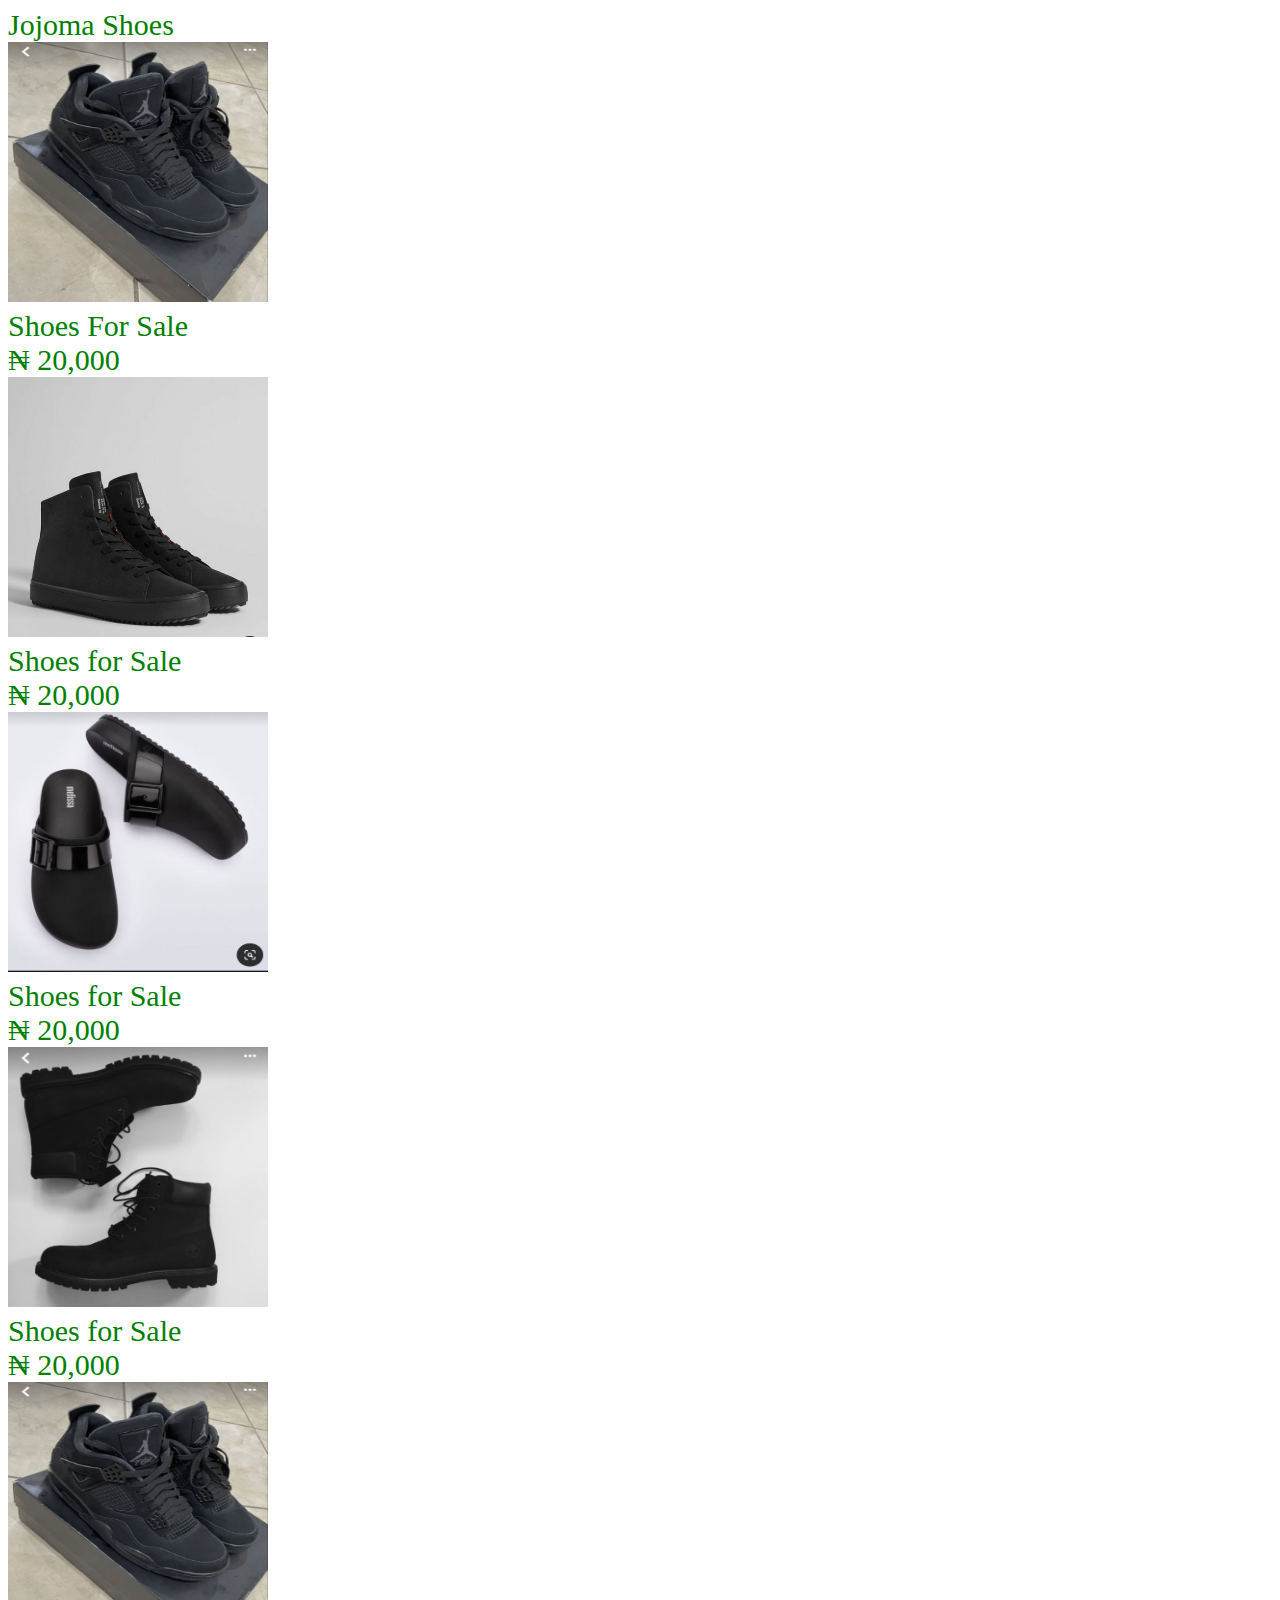
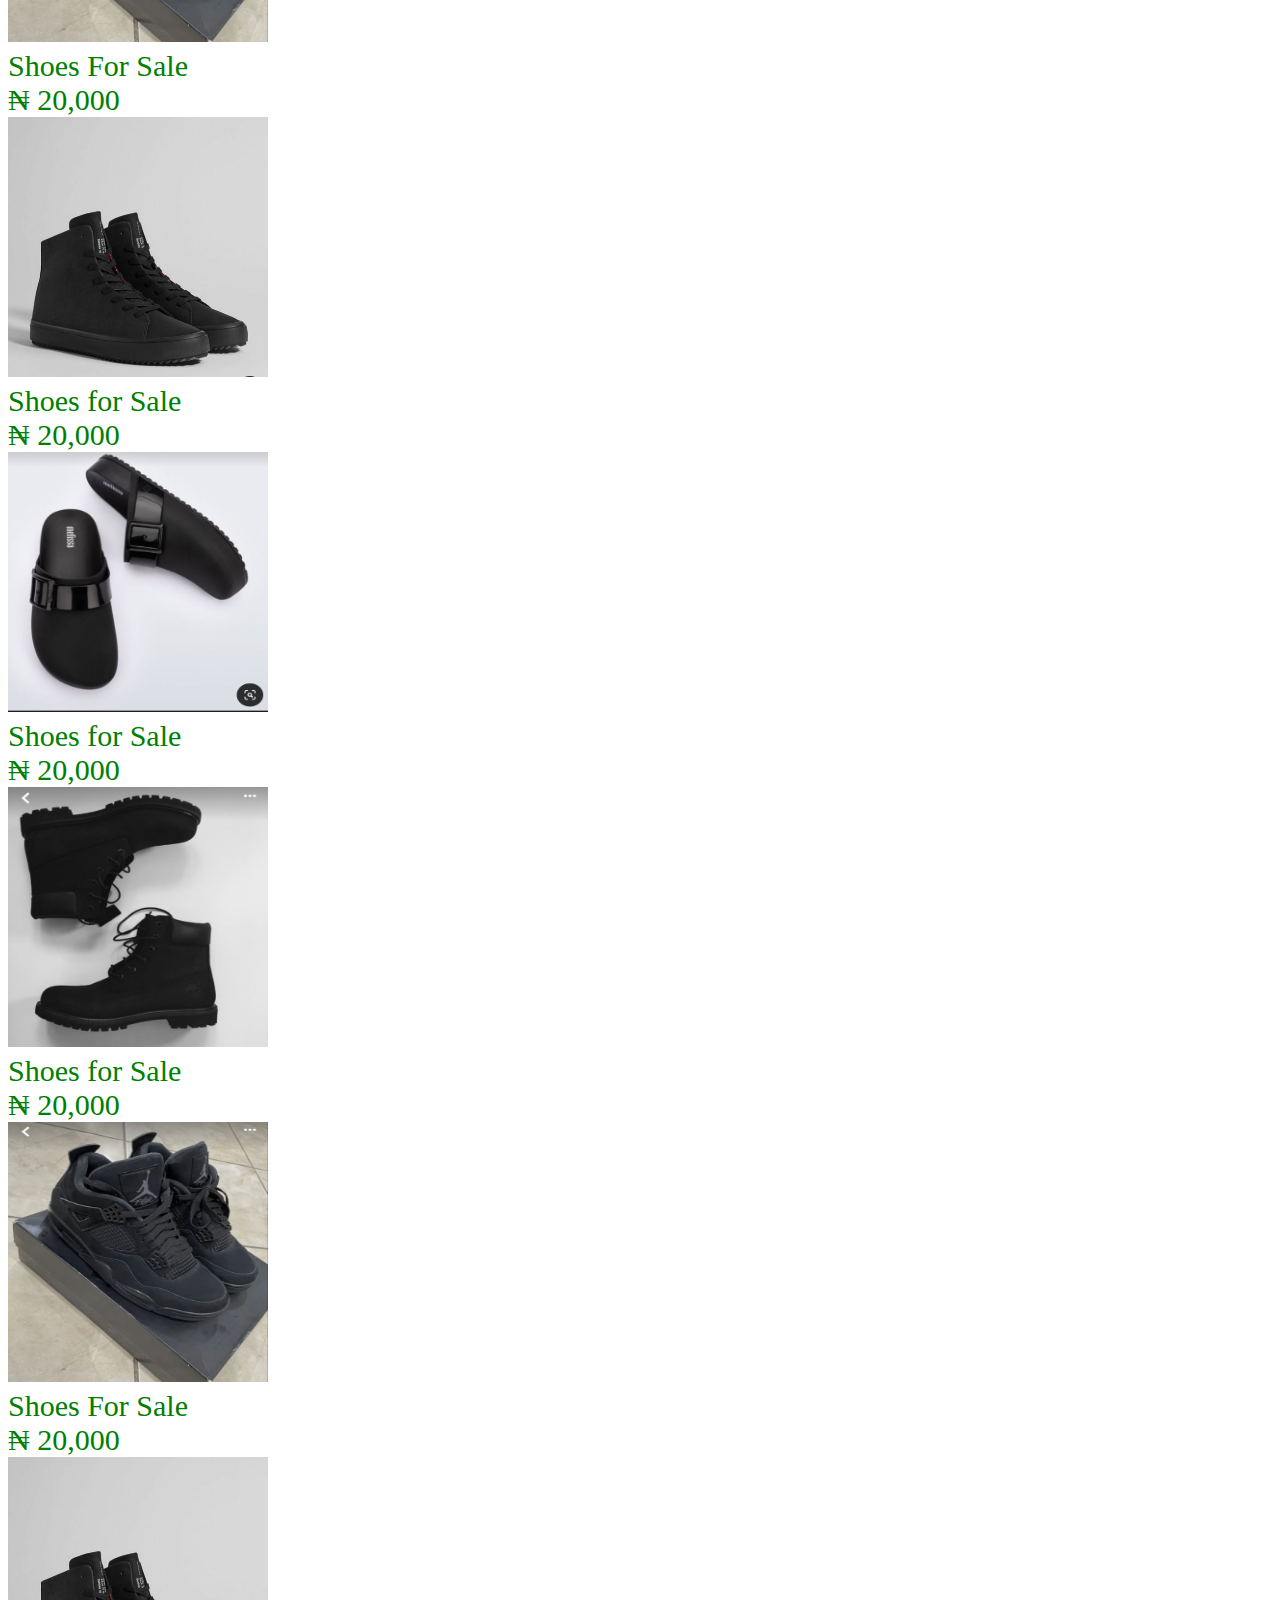
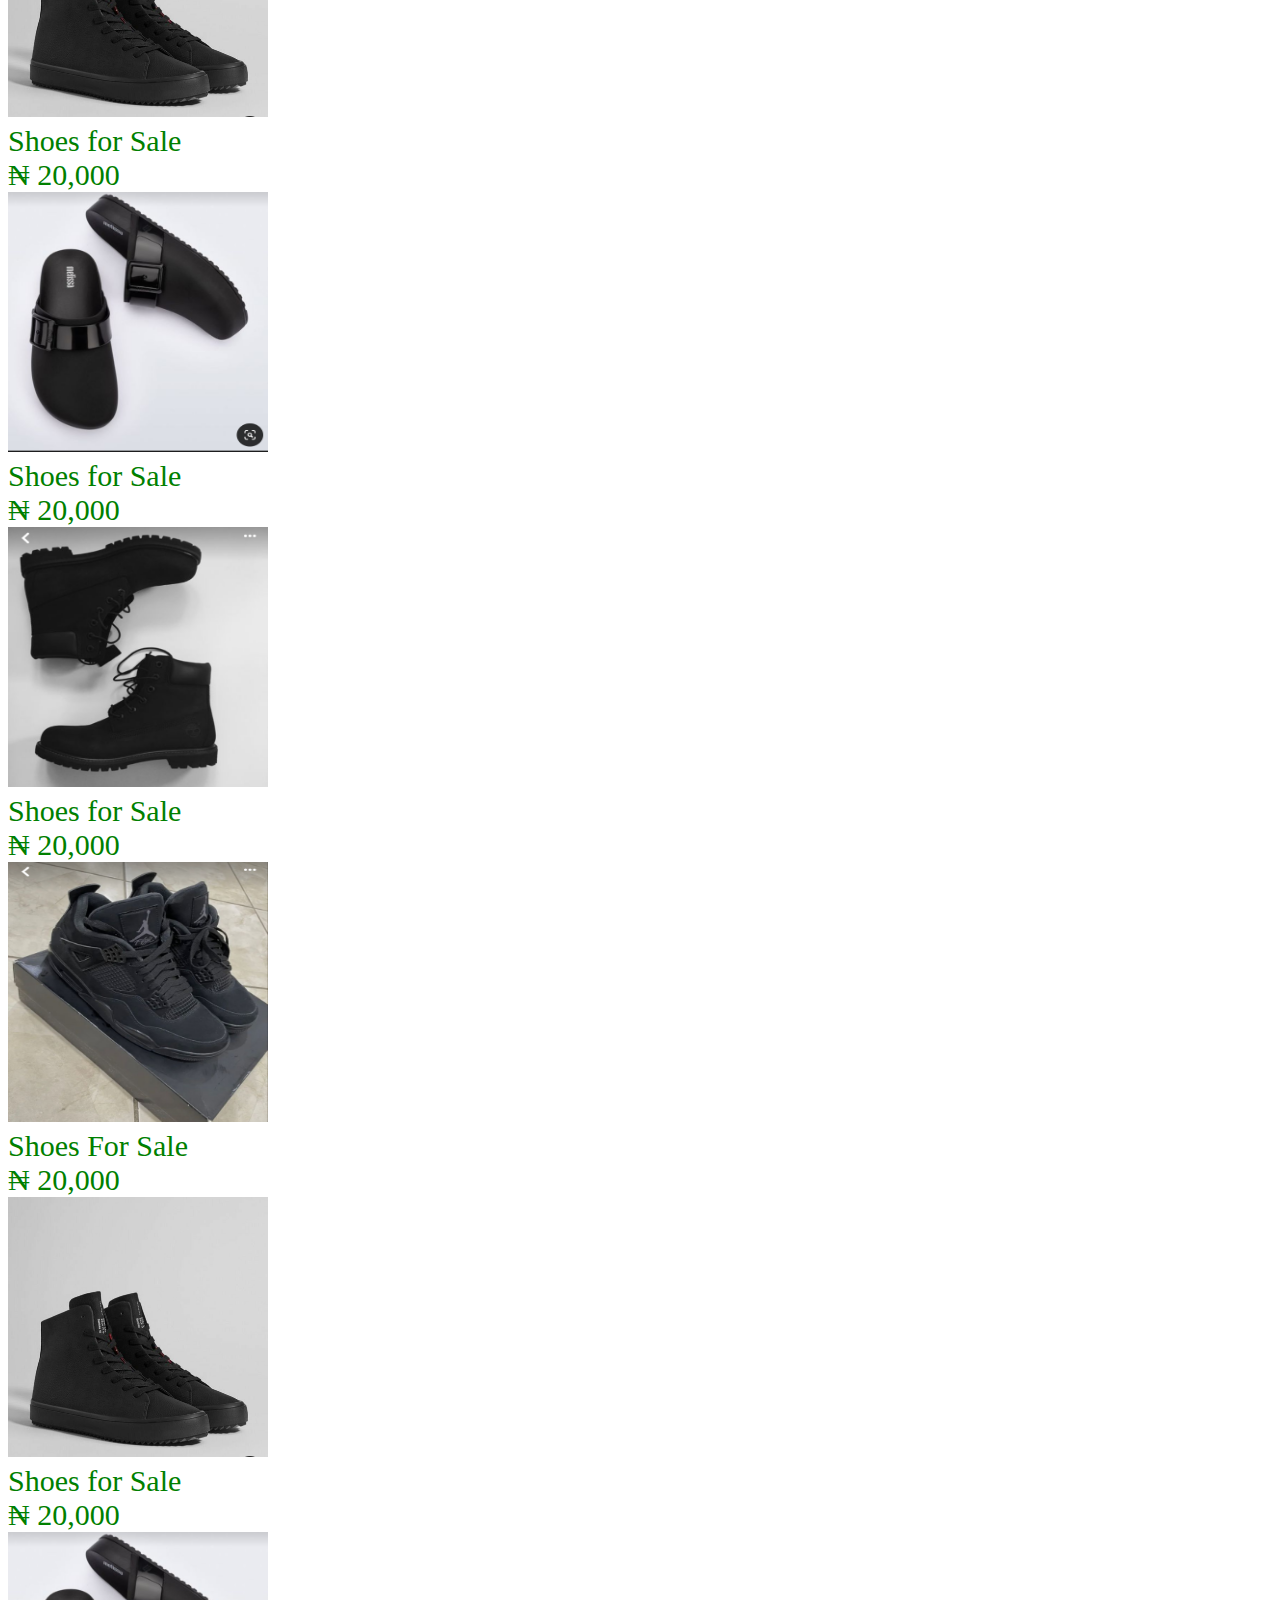
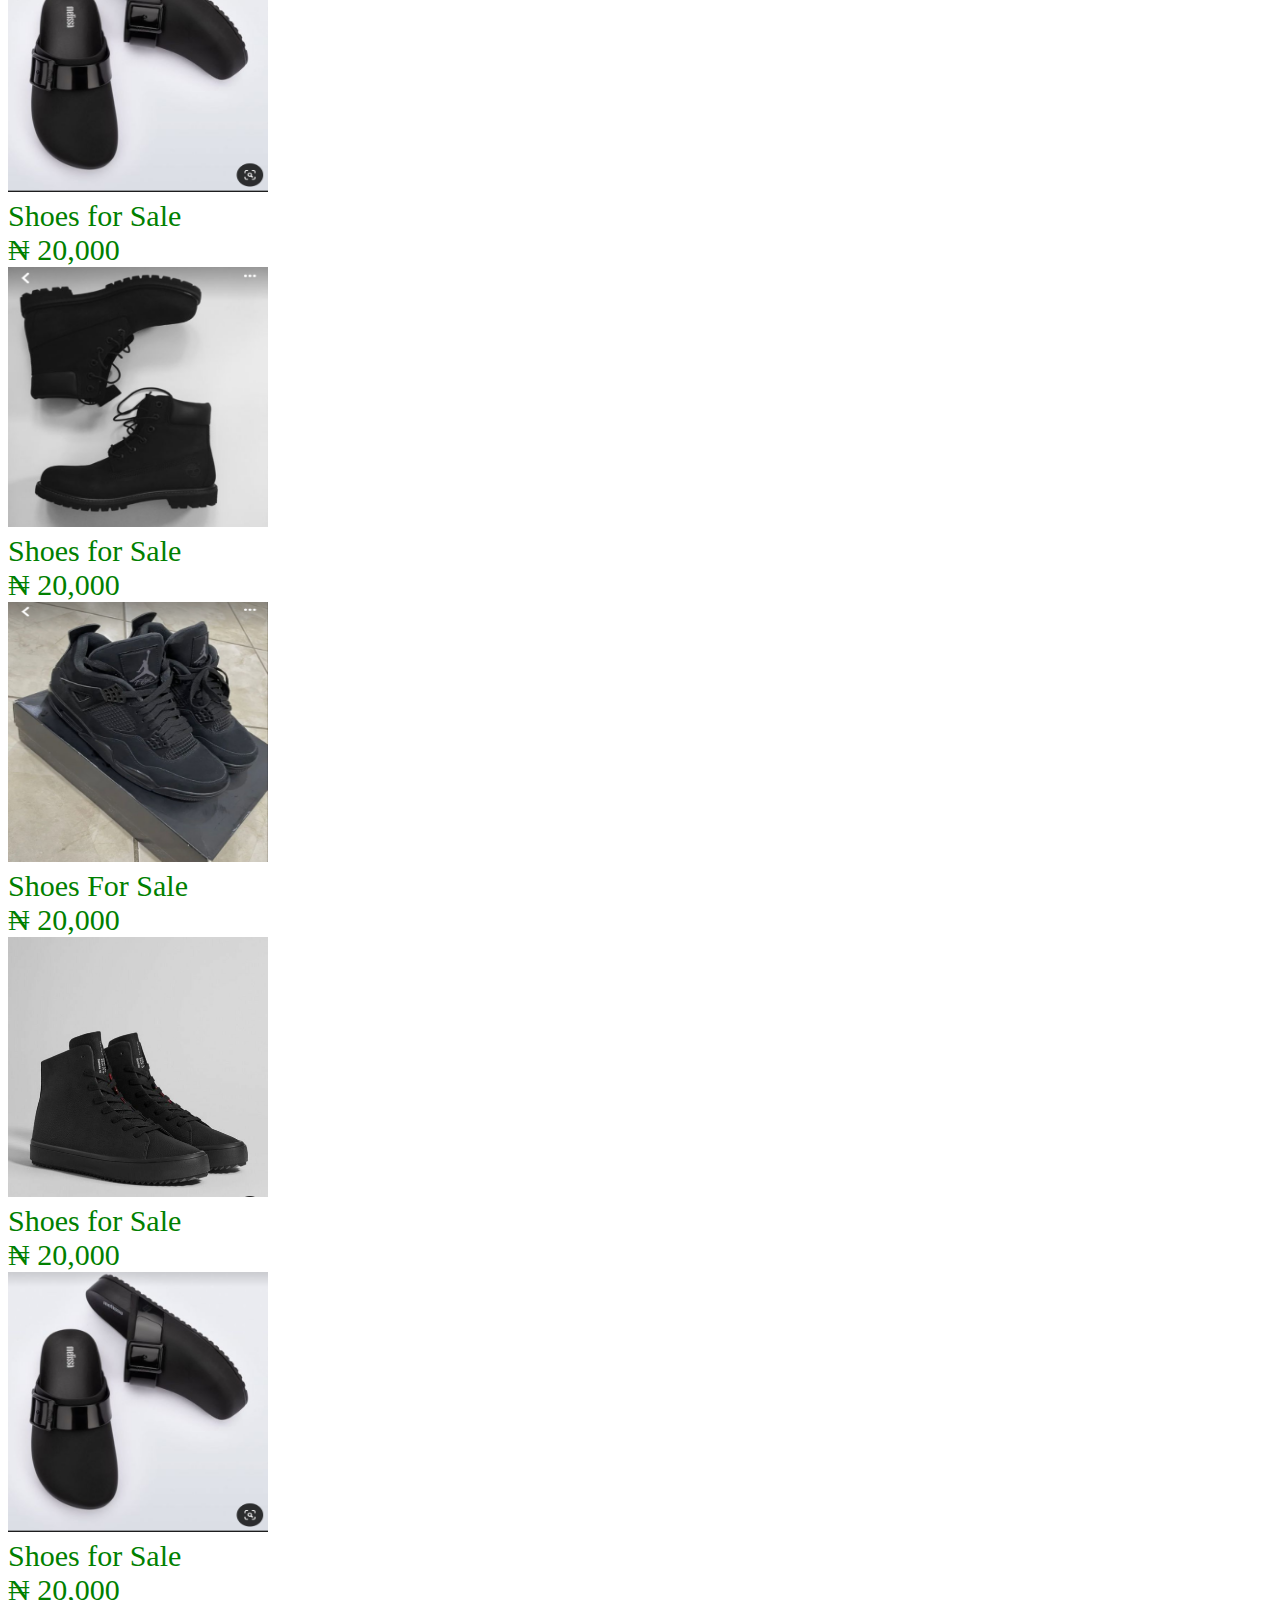
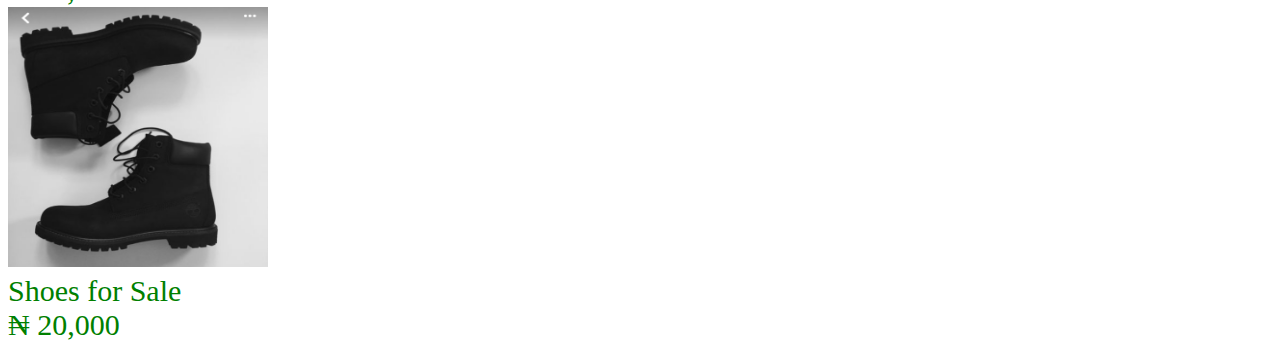
<file: shoes/shoes.html>
<!DOCTYPE html>
<html lang="en">
<head>
    <meta charset="UTF-8">
    <meta name="viewport" content="width=device-width, initial-scale=1.0">
    <title>Document</title>
    <style>
        .moves{
            align-items: center;
            
        }

        .h1{
         font-size: 30px;
         color: green;
        }

        button {
    width: 200px;
    height: 30px;
    border: none;
    border-radius: 10px;
    background-color: green;
    color: white;
    font-size: 20px;
}
    </style>
    
</head>
<body>

    

    <div class="h1"> Jojoma Shoes<br>


        
    
    <div class="moves">
        <img src="./Gallery_20250111_164631.png" alt="" width="260px" height="260px" />
        <br>Shoes For Sale <br>&#8358 20,000<br>
        


    </div>

    <div class="moves">
        <img src="./Gallery_20250111_164426.png" alt="" width="260px" height="260px" />
        <br>Shoes for Sale <br>&#8358 20,000<br>
        


    </div>
    
    

    <div class="moves">
        <img src="./Gallery_20250111_163222.png" alt="" width="260px" height="260px" />
        <br>Shoes for Sale<br>&#8358 20,000<br>
    
    <div class="moves">
        <img src="./Gallery_20250111_164348.png" alt="" width="260px" height="260px" />
        <br>Shoes for Sale<br>&#8358 20,000<br>

        <div class="moves">
            <img src="./Gallery_20250111_164631.png" alt="" width="260px" height="260px" />
            <br>Shoes For Sale <br>&#8358 20,000<br>
            
    
    
        </div>
    
        <div class="moves">
            <img src="./Gallery_20250111_164426.png" alt="" width="260px" height="260px" />
            <br>Shoes for Sale <br>&#8358 20,000<br>
            
    
    
        </div>
        
        
    
        <div class="moves">
            <img src="./Gallery_20250111_163222.png" alt="" width="260px" height="260px" />
            <br>Shoes for Sale<br>&#8358 20,000<br>
        
        <div class="moves">
            <img src="./Gallery_20250111_164348.png" alt="" width="260px" height="260px" />
            <br>Shoes for Sale<br>&#8358 20,000<br>
    
    
        
    

            <div class="moves">
                <img src="./Gallery_20250111_164631.png" alt="" width="260px" height="260px" />
                <br>Shoes For Sale <br>&#8358 20,000<br>
                
        
        
            </div>
        
            <div class="moves">
                <img src="./Gallery_20250111_164426.png" alt="" width="260px" height="260px" />
                <br>Shoes for Sale <br>&#8358 20,000<br>
                
        
        
            </div>
            
            
        
            <div class="moves">
                <img src="./Gallery_20250111_163222.png" alt="" width="260px" height="260px" />
                <br>Shoes for Sale<br>&#8358 20,000<br>
            
            <div class="moves">
                <img src="./Gallery_20250111_164348.png" alt="" width="260px" height="260px" />
                <br>Shoes for Sale<br>&#8358 20,000<br>
        
        
            
       

        <div class="moves">
            <img src="./Gallery_20250111_164631.png" alt="" width="260px" height="260px" />
            <br>Shoes For Sale <br>&#8358 20,000<br>
            
    
    
        </div>
    
        <div class="moves">
            <img src="./Gallery_20250111_164426.png" alt="" width="260px" height="260px" />
            <br>Shoes for Sale <br>&#8358 20,000<br>
            
    
    
        </div>
        
        
    
        <div class="moves">
            <img src="./Gallery_20250111_163222.png" alt="" width="260px" height="260px" />
            <br>Shoes for Sale<br>&#8358 20,000<br>
        
        <div class="moves">
            <img src="./Gallery_20250111_164348.png" alt="" width="260px" height="260px" />
            <br>Shoes for Sale<br>&#8358 20,000<br>
    
    
        
            <div class="moves">
                <img src="./Gallery_20250111_164631.png" alt="" width="260px" height="260px" />
                <br>Shoes For Sale <br>&#8358 20,000<br>
                
        
        
            </div>
        
            <div class="moves">
                <img src="./Gallery_20250111_164426.png" alt="" width="260px" height="260px" />
                <br>Shoes for Sale <br>&#8358 20,000<br>
                
        
        
            </div>
            
            
        
            <div class="moves">
                <img src="./Gallery_20250111_163222.png" alt="" width="260px" height="260px" />
                <br>Shoes for Sale<br>&#8358 20,000<br>
            
            <div class="moves">
                <img src="./Gallery_20250111_164348.png" alt="" width="260px" height="260px" />
                <br>Shoes for Sale<br>&#8358 20,000<br>
        
        
            
       
    
</body>
</html>
</file>
<file: styles.css>
body {
    background: url(./images/Gallery_20241015_184954.png);
    background-repeat: no-repeat;
    height: 80vh;
    width: 100%;
    background-size: cover;
    background-position: center;
    margin-top: -200px;
}

.container {
    color:white;
    font-size: 30px;
    margin-left: -70px;
    margin-top: 100px;

    
}
h2{
    margin-left: 200px;
    margin-top:200px;
    color: gold;
    font-size: 40px;
    
}

nav {
    display: flex;
    justify-content: space-between;
    align-items: center;
    margin-left: 30px;
    margin-top: -230px;
    margin-bottom: 5px;
    color: white;


}

nav ul li {
    display: inline-block;
    padding: 10px 20px;
    list-style: none;
    font-size: 30px;
    border: none;
    border-radius: 2px;
    padding: 5px 12px;
    background-color: gold;
    margin-right:50px;
    margin-left: -20px;
    margin-top: -5px;
    color: white;
}

nav ul li a {
    color: black;
}

.price{
    margin-top: 300px;
    align-items: center;
    color: blue;
    margin-left: 50px;
    font-size: 30px;

}

button {
    width: 200px;
    height: 30px;
    border: none;
    border-radius: 10px;
    background-color: green;
    color: white;
    font-size: 20px;
}
</file>
